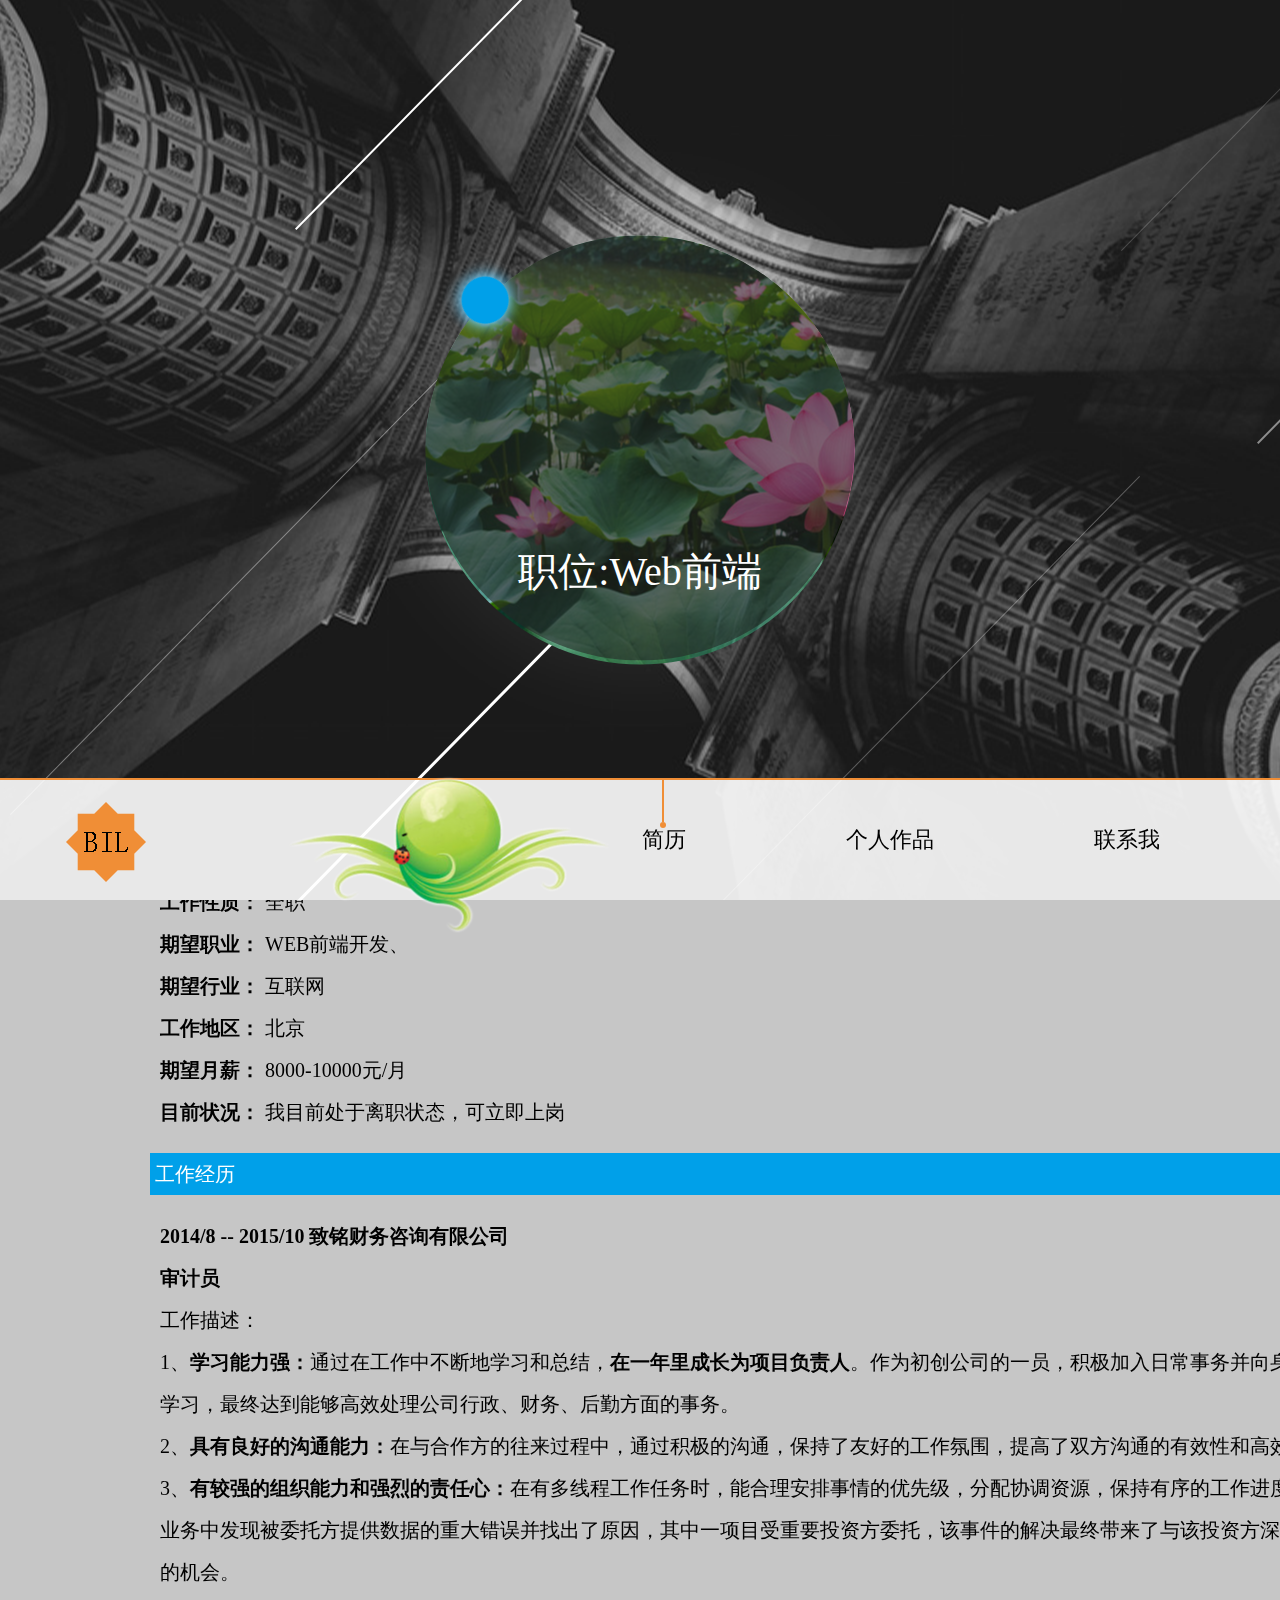
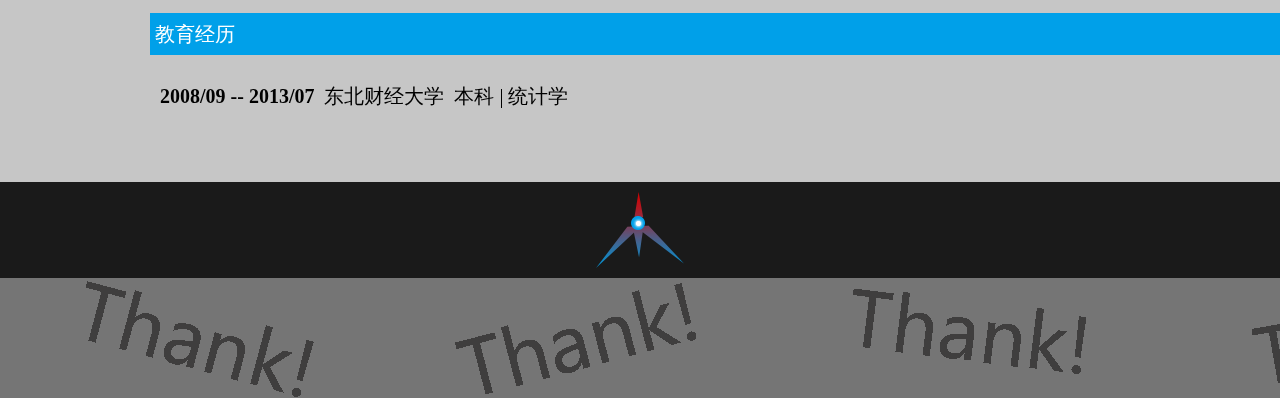
<file: index.html>
<!doctype html>
<html>
<head>
<meta charset="utf-8">
<link rel="stylesheet" href="css/base.css">
<link rel="stylesheet" href="css/index.css">
<link rel="shortcut icon" href="image/favicon.ico"/>
<script src="js/jquery-1.12.1.min.js"></script>
<script src="js/jquery.mousewheel.min.js"></script>
<script src="js/index.js"></script>
<title>简历</title>
</head>

<body>
<div class="head">
    <nav>
        <div class="dialogue xycenter"></div>
        <div class="nvbx">
            <h1></h1>
            <ul class="fR">
                <li class="current"><a href="#">简历</a></li>
                <li><a href="myWorks.html">个人作品</a></li>
                <li><a href="contact.html">联系我</a></li>
            </ul>
        </div>
    </nav>
    <div class="bgp">
        <header>
            <span></span>
            <div class="mypt xycenter">
                <p>
                    职位:Web前端
                </p>
                <i></i>
                <img src="image/img/my.png">
            </div>
        </header>
    </div>
</div>
<div class="main">
    <div class="pointer"></div>
    <div class="mainbx">
        <div class="ma-hd">
            <h1>姓名</h1>
            <h2>男&nbsp;|&nbsp;1年工作经验&nbsp;|&nbsp;1989年6月</h2>
            <p>现居住于北京&nbsp;|&nbsp;本科<br>
            手机：15998916265	<br>
            E-mail：yi704893116@126.com
            </p>
        </div>
        <div class="evaluate">
            <h2>自我评价</h2>
            <div class="ineva">
                <p>
                    1.精通HTML+CSS，熟悉页面架构和布局，熟悉W3C标准<br>
                    2.熟悉原生js和jquery实现常用web效果开发<br>
                    3.精通html5和css3<br>
                    4.熟悉JSON及JSONP，熟练使用Ajax、表单验证与后端进行数据交互<br>
                    5.熟悉angular和bootstrap库<br>
                    6.熟悉DW、Sublime开发软件和PS切图工具。熟练制作雪碧图、svg矢量图<br>
                    7.熟悉前端页面优化工作，能够解决IE、火狐、谷歌等浏览器的兼容性问题<br>
                    8.责任心强，有良好的沟通能力，具有良好的分析并善于解决问题能力<br>
                    9.比较细心、稳重、勤奋好学，能够很快适应环境，抗压能力强
                </p>
            </div>
        </div>
        <div class="evaluate mt0">
            <h2>求职意向</h2>
            <div class="ineva">
                <p>
                    <b>工作性质：</b>	全职<br>
                    <b>期望职业：</b>	WEB前端开发、<br>
                    <b>期望行业：</b>	互联网<br>
                    <b>工作地区：</b>	北京<br>
                    <b>期望月薪：</b>	8000-10000元/月<br>
                    <b>目前状况：</b>	我目前处于离职状态，可立即上岗
                </p>
            </div>
        </div>
        <div class="evaluate mt0 undergo">
            <h2>工作经历</h2>
            <div class="ineva">
                <h3><b>2014/8 -- 2015/10  致铭财务咨询有限公司</b></h3>
                <p>
                    <span><b>审计员</b></span><br>
                    工作描述：<br>
                    1、<b>学习能力强：</b>通过在工作中不断地学习和总结，<strong>在一年里成长为项目负责人</strong>。作为初创公司的一员，积极加入日常事务并向身边的人学习，最终达到能够高效处理公司行政、财务、后勤方面的事务。<br>
                    2、<b>具有良好的沟通能力：</b>在与合作方的往来过程中，通过积极的沟通，保持了友好的工作氛围，提高了双方沟通的有效性和高效性。<br>
                    3、<b>有较强的组织能力和强烈的责任心：</b>在有多线程工作任务时，能合理安排事情的优先级，分配协调资源，保持有序的工作进度；曾在业务中发现被委托方提供数据的重大错误并找出了原因，其中一项目受重要投资方委托，该事件的解决最终带来了与该投资方深入合作的机会。
                </p>
            </div>
        </div>
        <div class="evaluate mt0 education">
            <h2>教育经历</h2>
            <div class="ineva">
                <p>
                    <h3><b>2008/09 -- 2013/07</b>&nbsp;&nbsp;东北财经大学&nbsp;&nbsp;本科&nbsp;|&nbsp;统计学</h3>
                </p>
            </div>
        </div>
    </div>
    <div class="pointer"></div>

    <footer></footer>
</div>
</body>
</html>
</file>
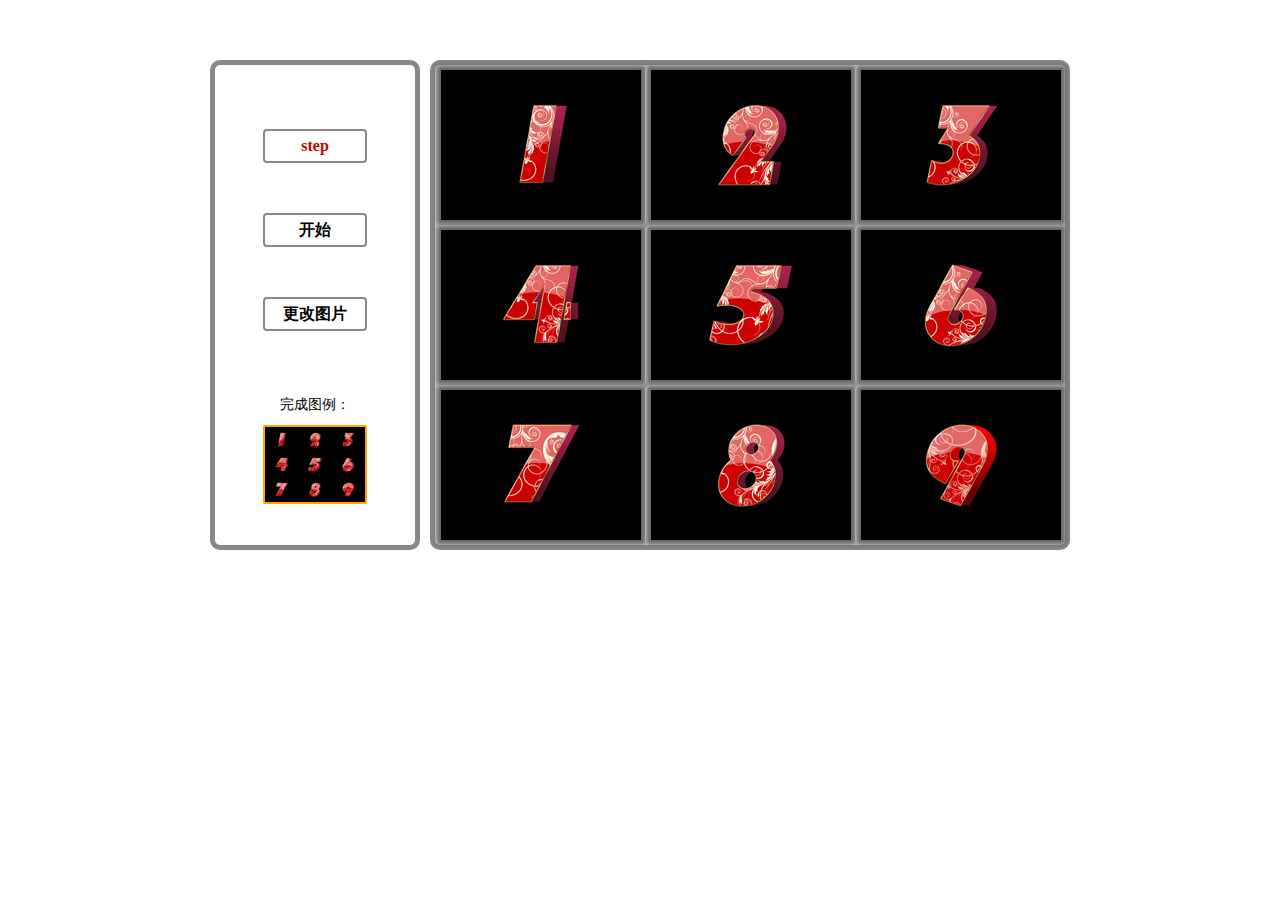
<file: html/mygame/index.html>
<!doctype html>
<html>
<head>
<meta charset="utf-8">
<title>拼图游戏</title>
<link rel="stylesheet" href="css/css1.css">
</head>

<body>

<div id="wrap">
	<div id="control_bar_container">
        <div id="control_bar">
            <div id="step">
                step
            </div>
            <div id="begin_control">
                开始
            </div>
            <div id="pic_change">
                更改图片
            </div>
        </div>
        <div id="pic_show">
        	<span>完成图例：</span>
            <div class="pic_fin"></div>
        </div>
    </div>
	<div id="pic_content">
		<ul id="pic_frame" class="pic_frame">
        </ul>
		<div id="bg_list">
            <div id="bg" class="bg">
                <div></div>
                <div></div>
                <div></div>
                <div></div>
            </div>
        
            <div id="bg_btn" class="bg_btn">
                <div>
                    确定
                </div>
                <div>
                    取消
                </div>
            </div>
    	</div>
	</div>
</div>

<script src="js/JS1.js"></script>
<script src="js/JS2.js"></script>

</body>
</html>
</file>
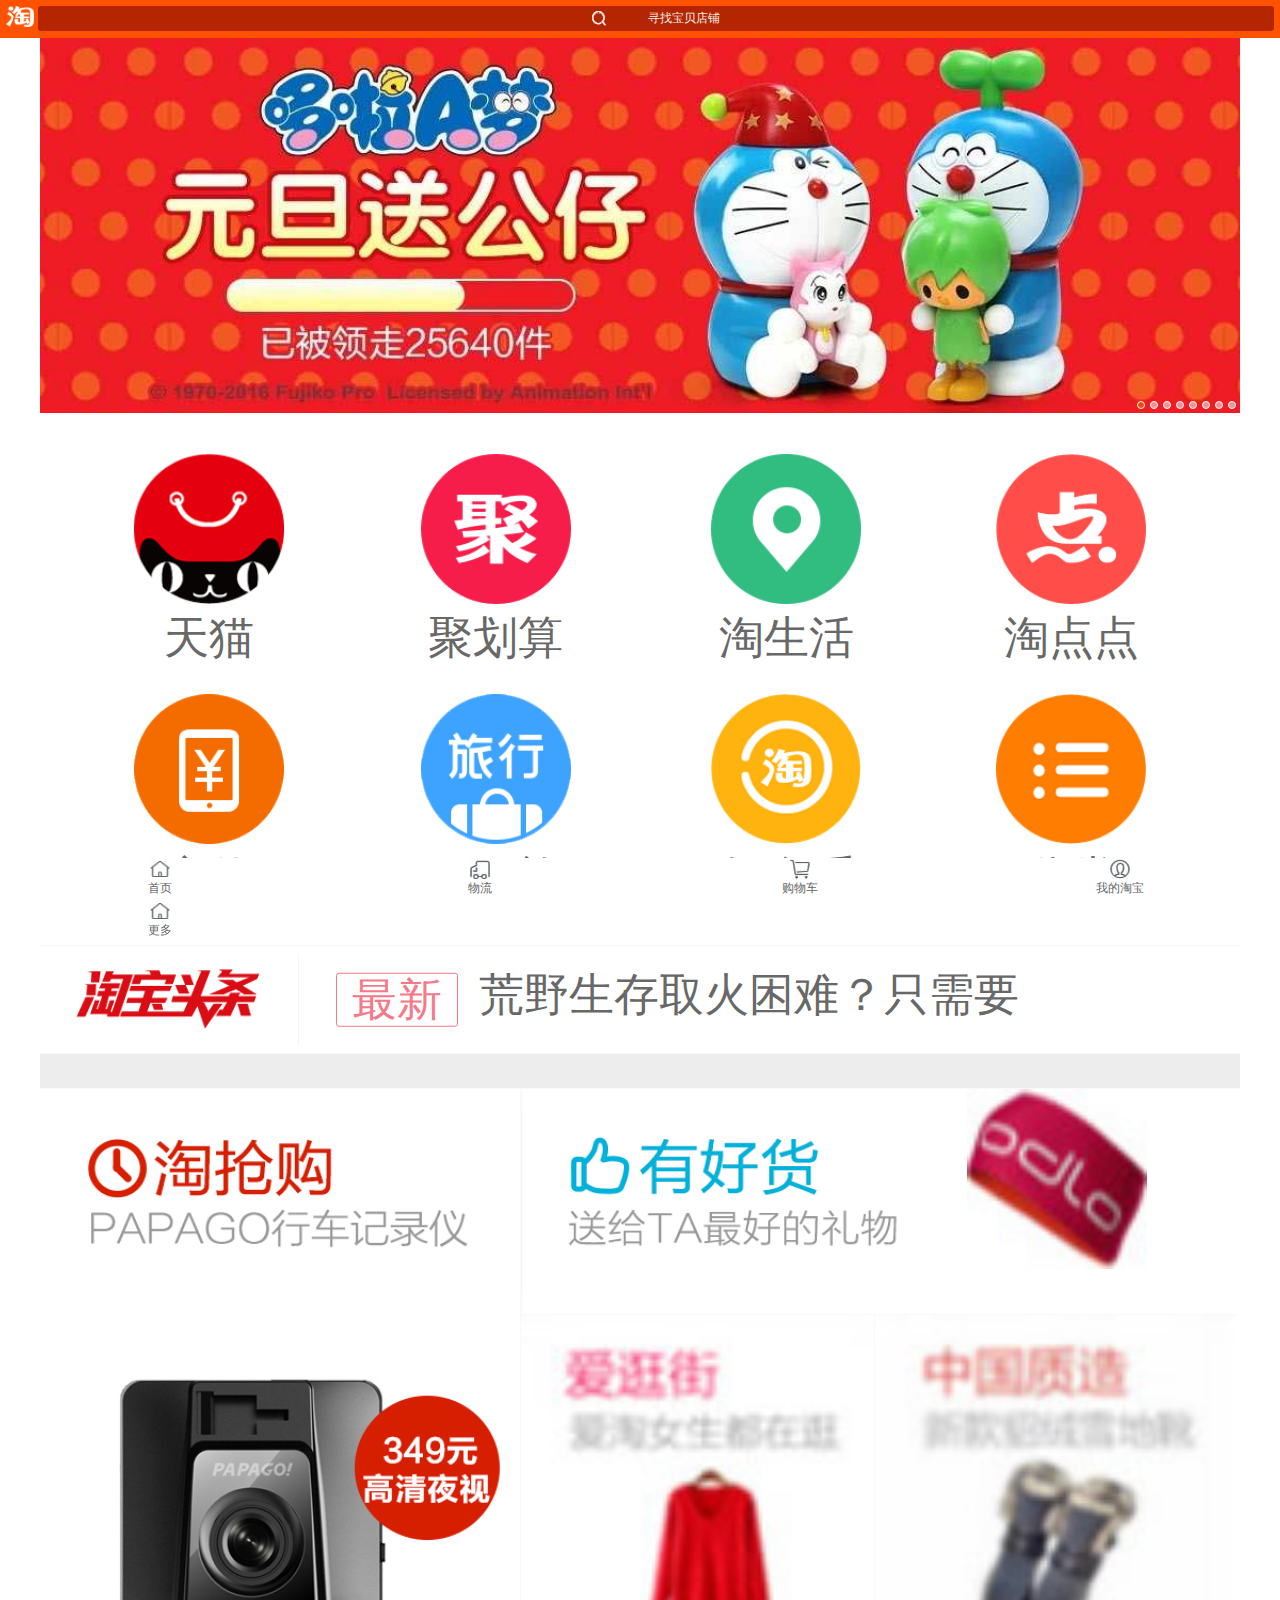
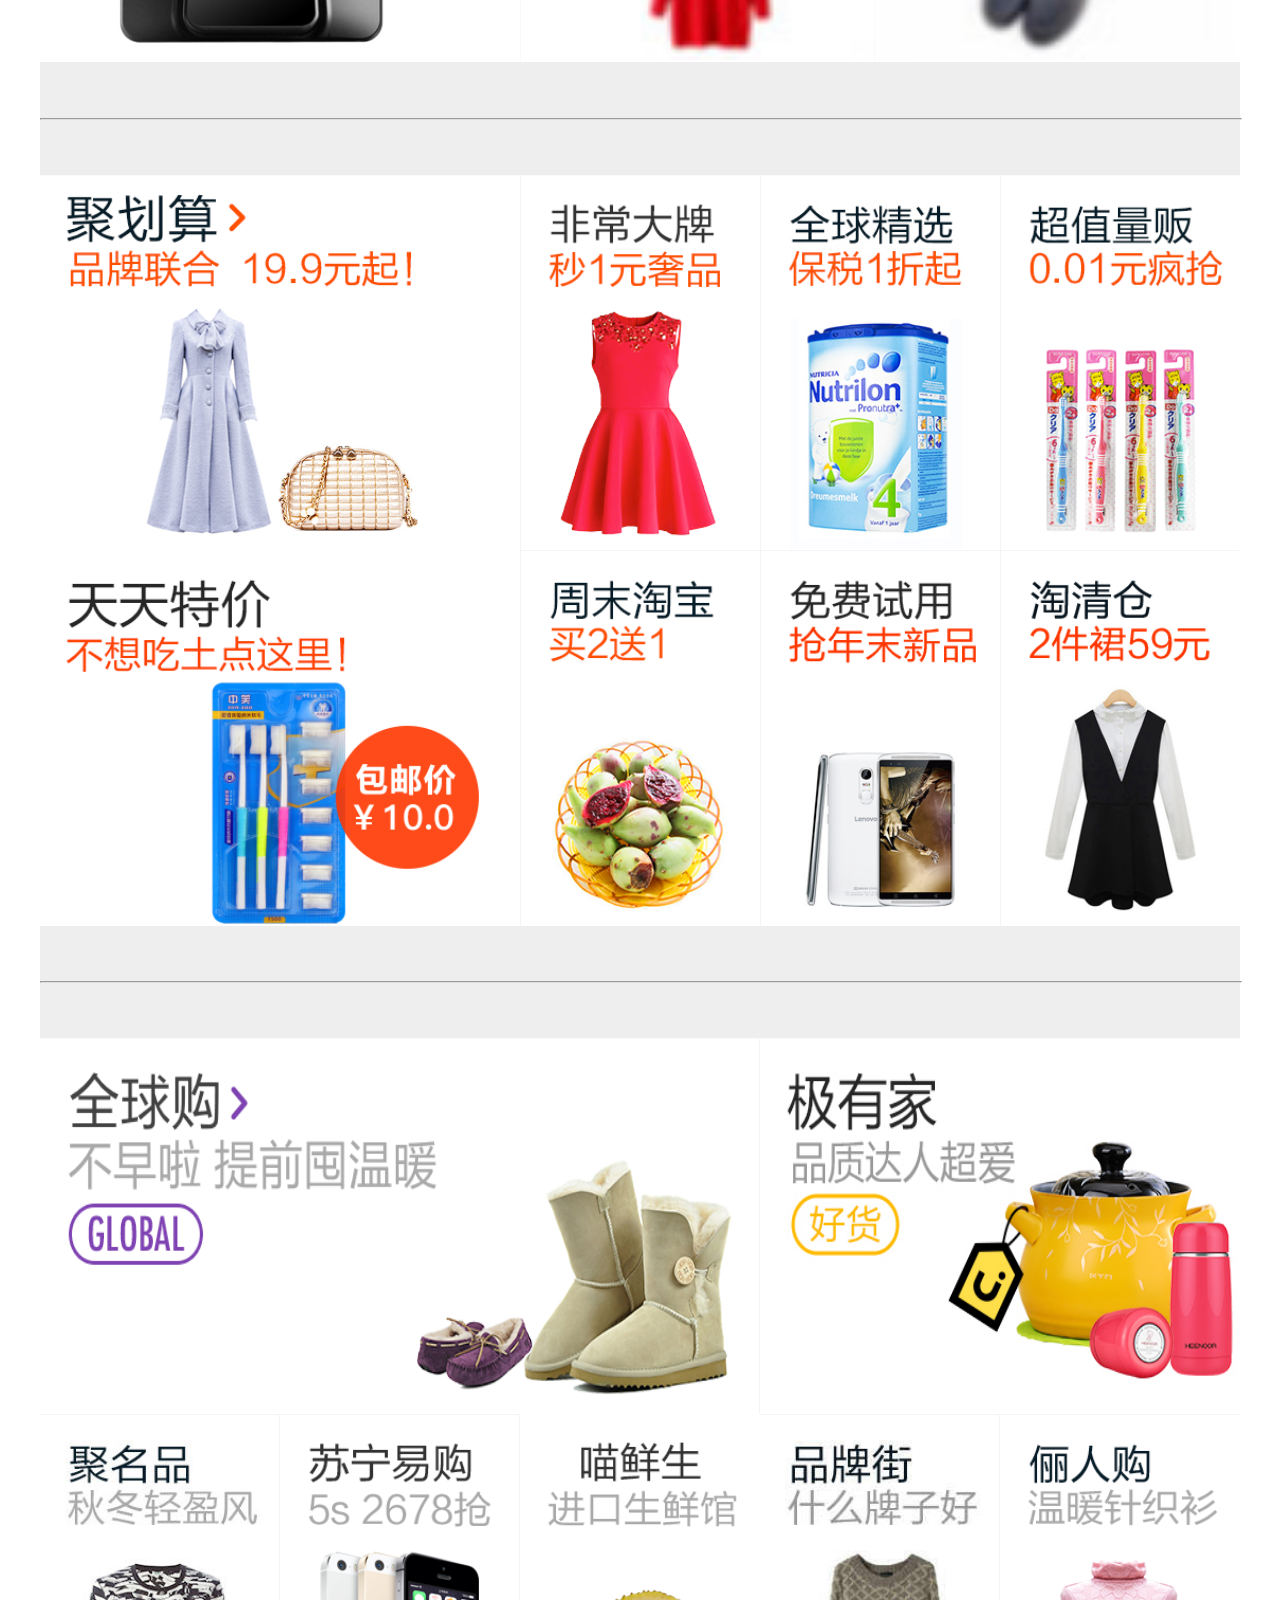
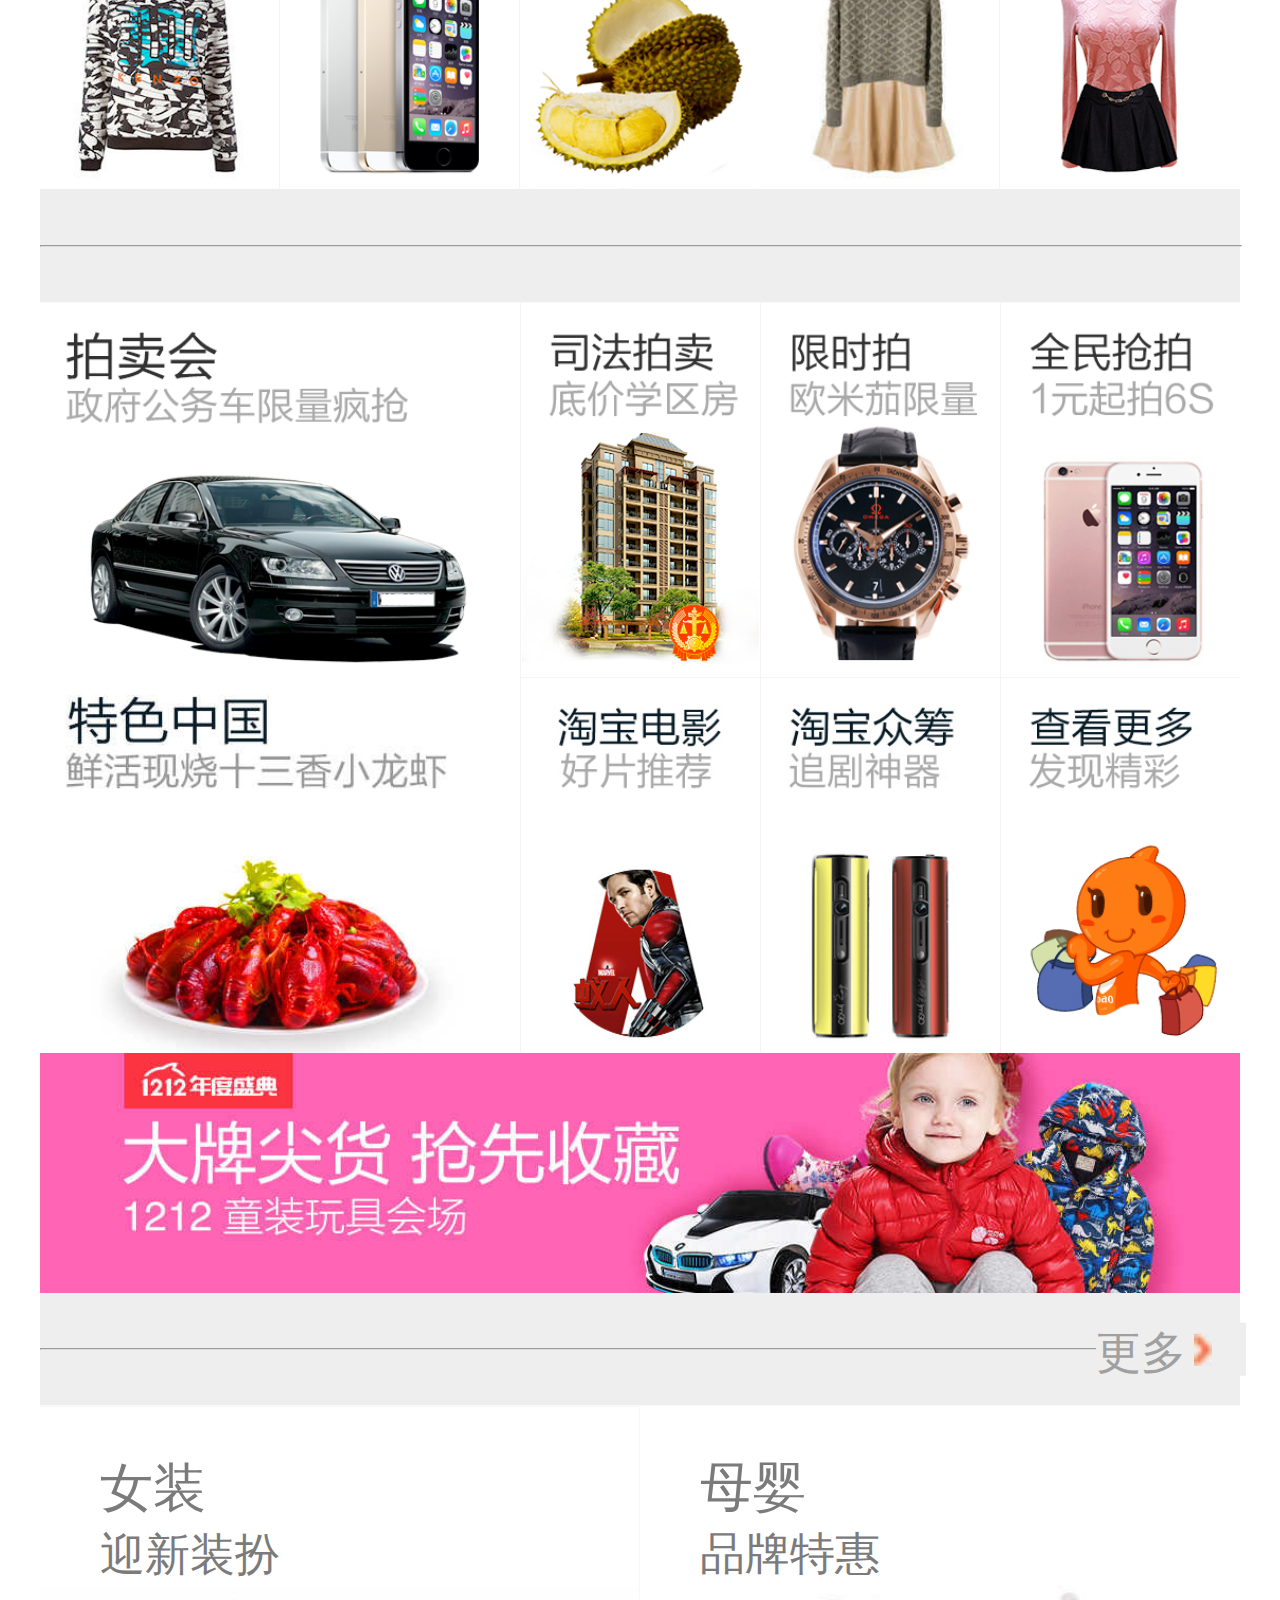
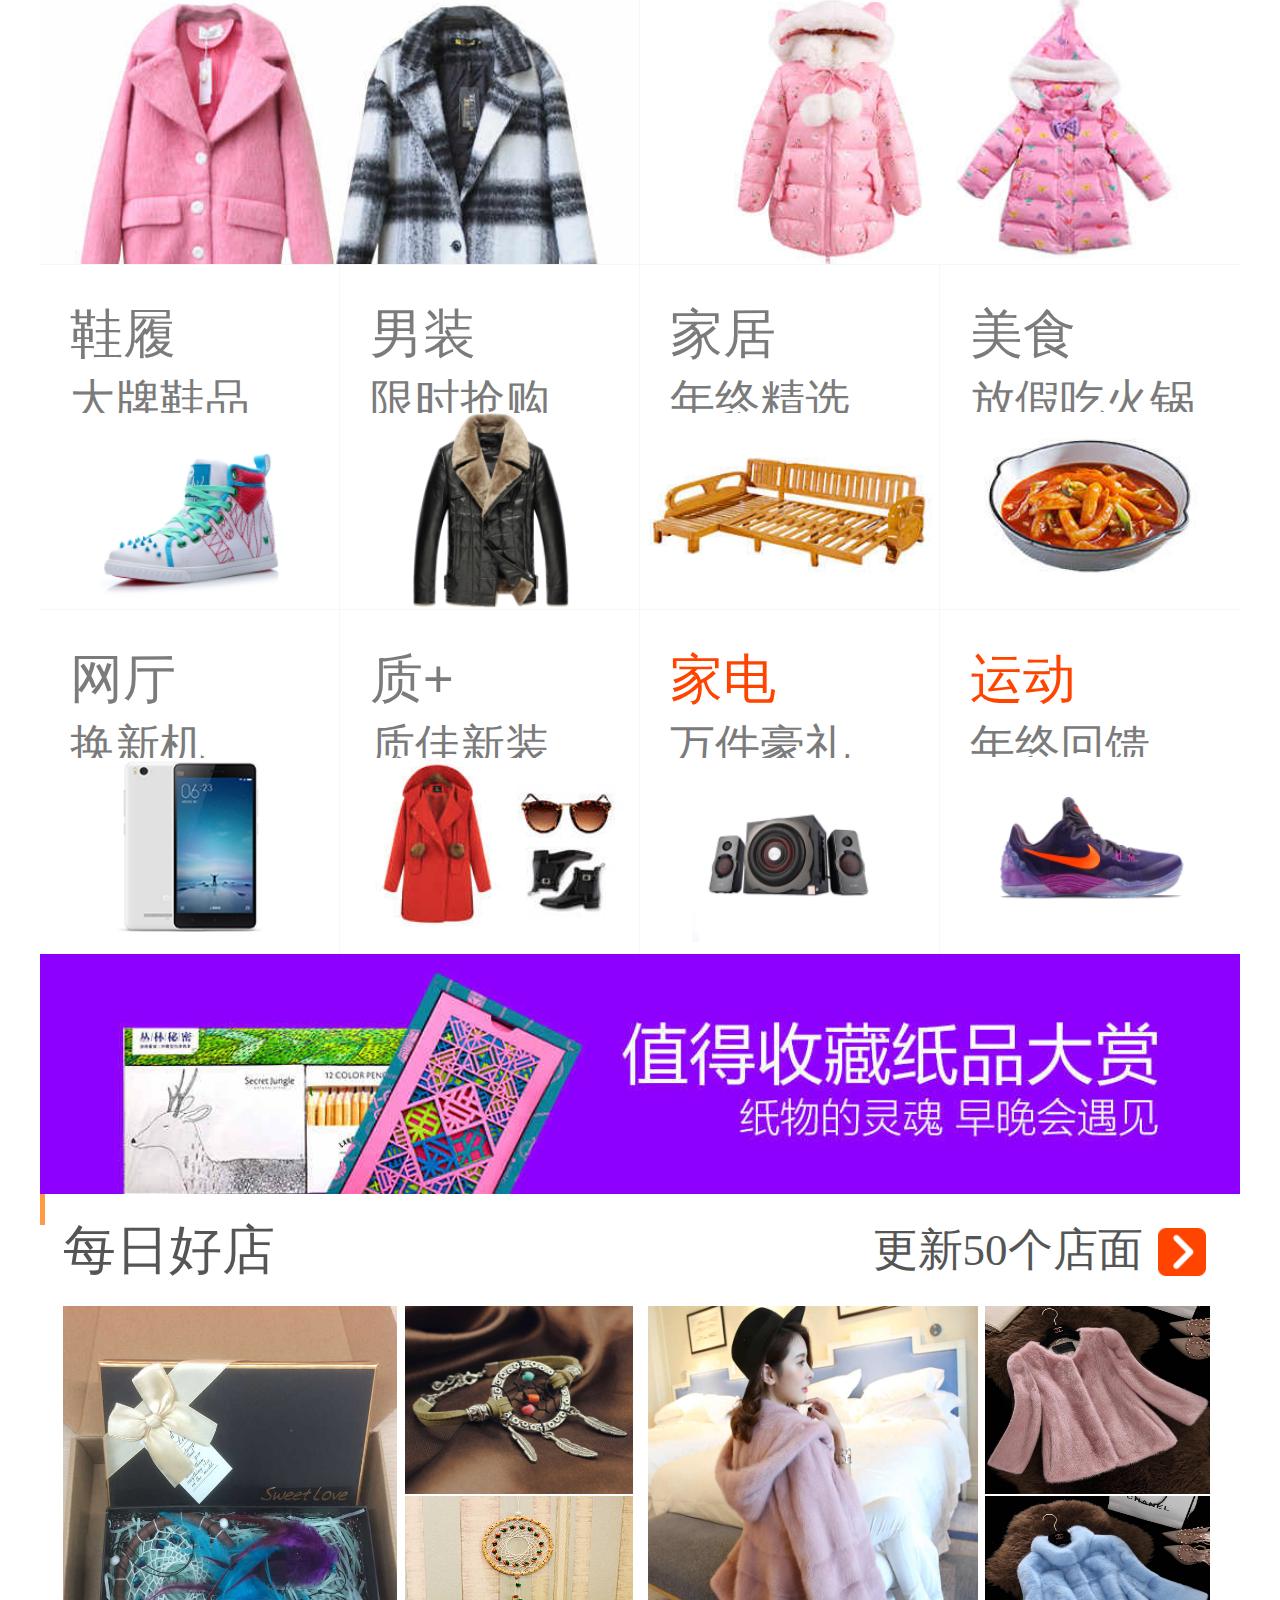
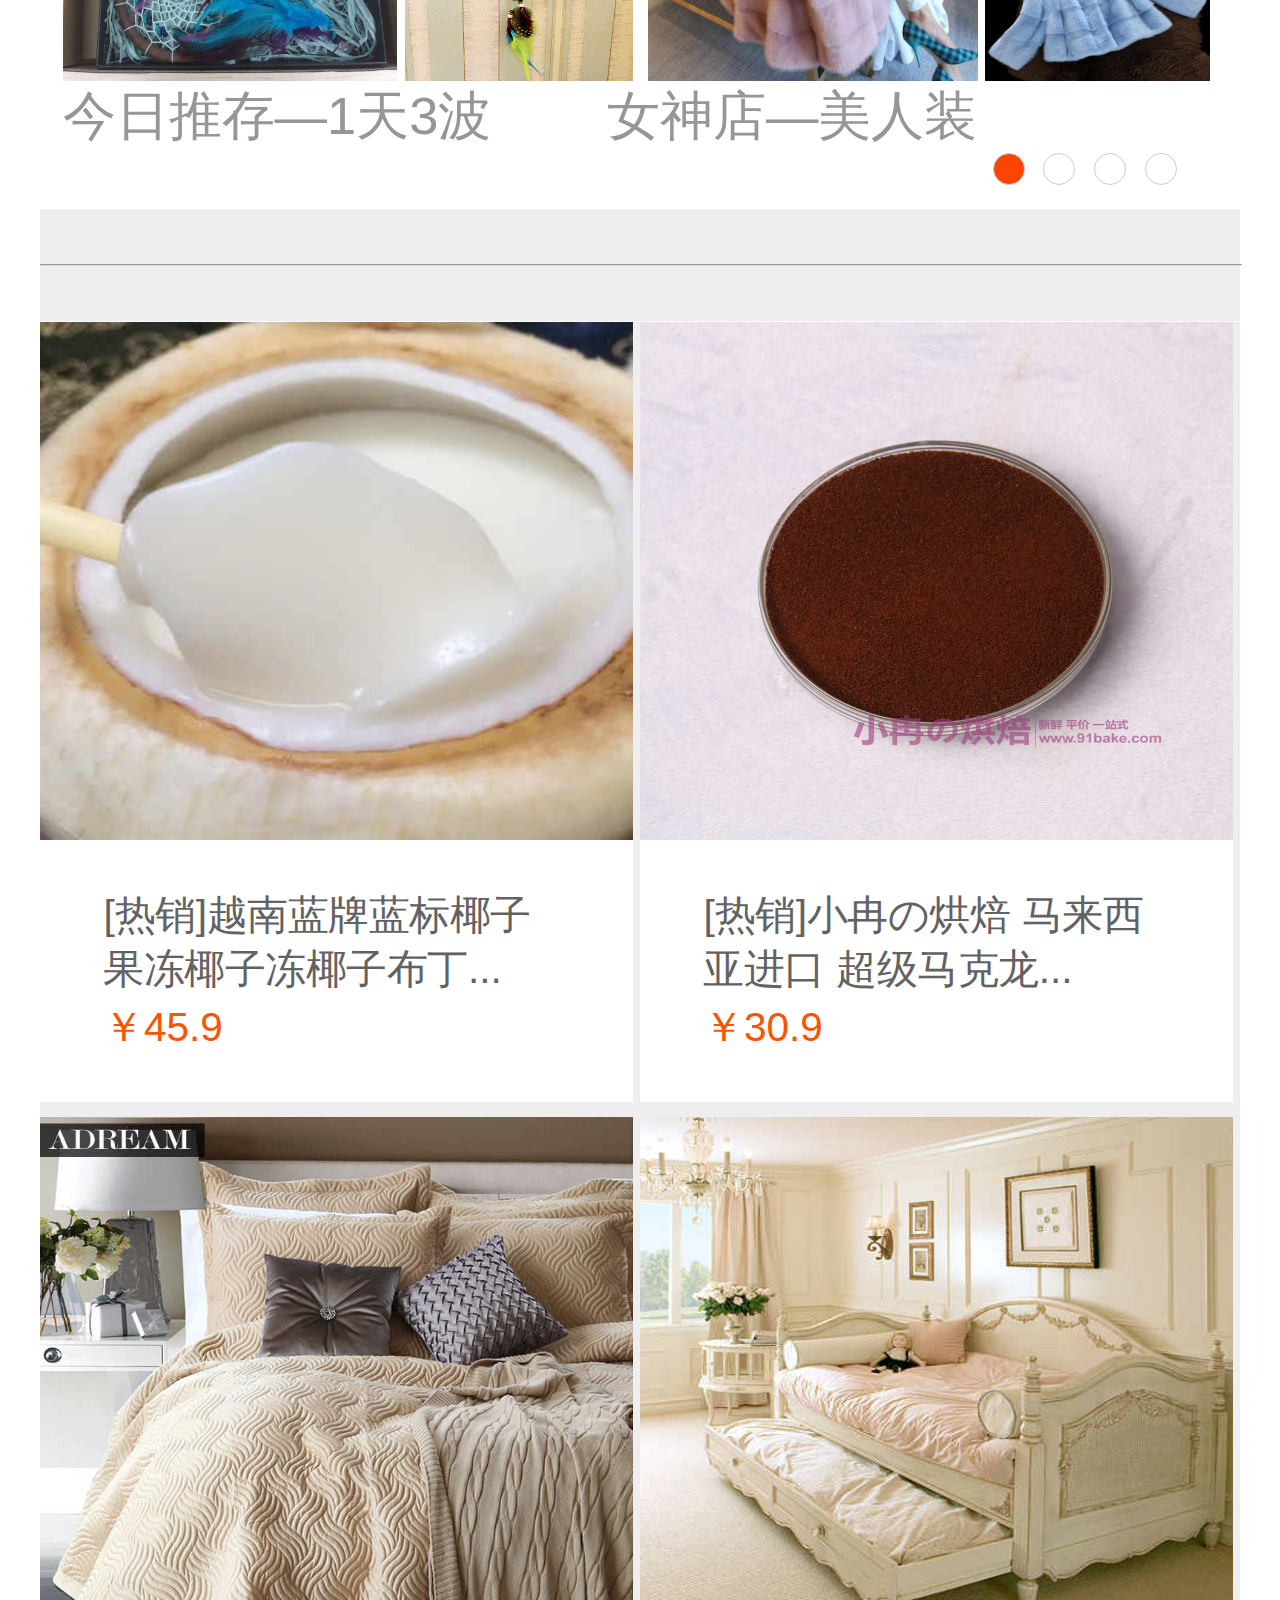
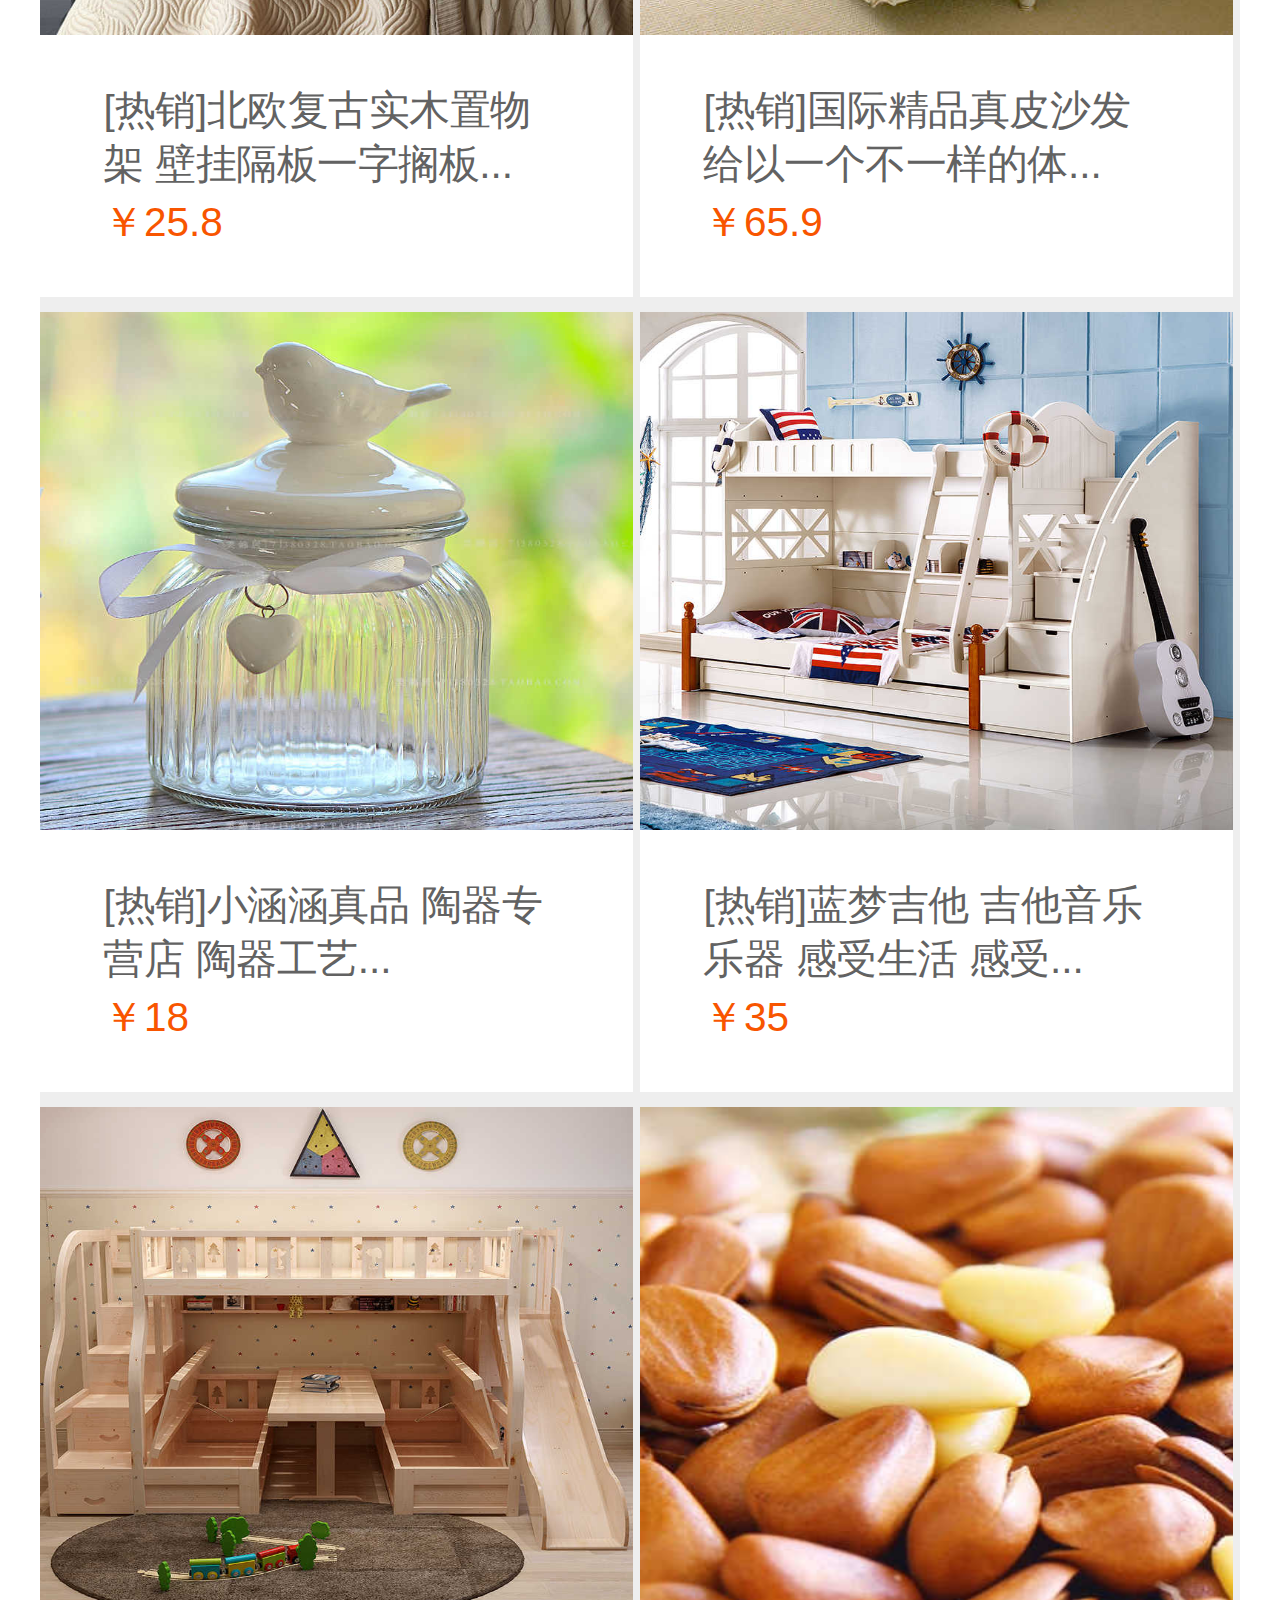
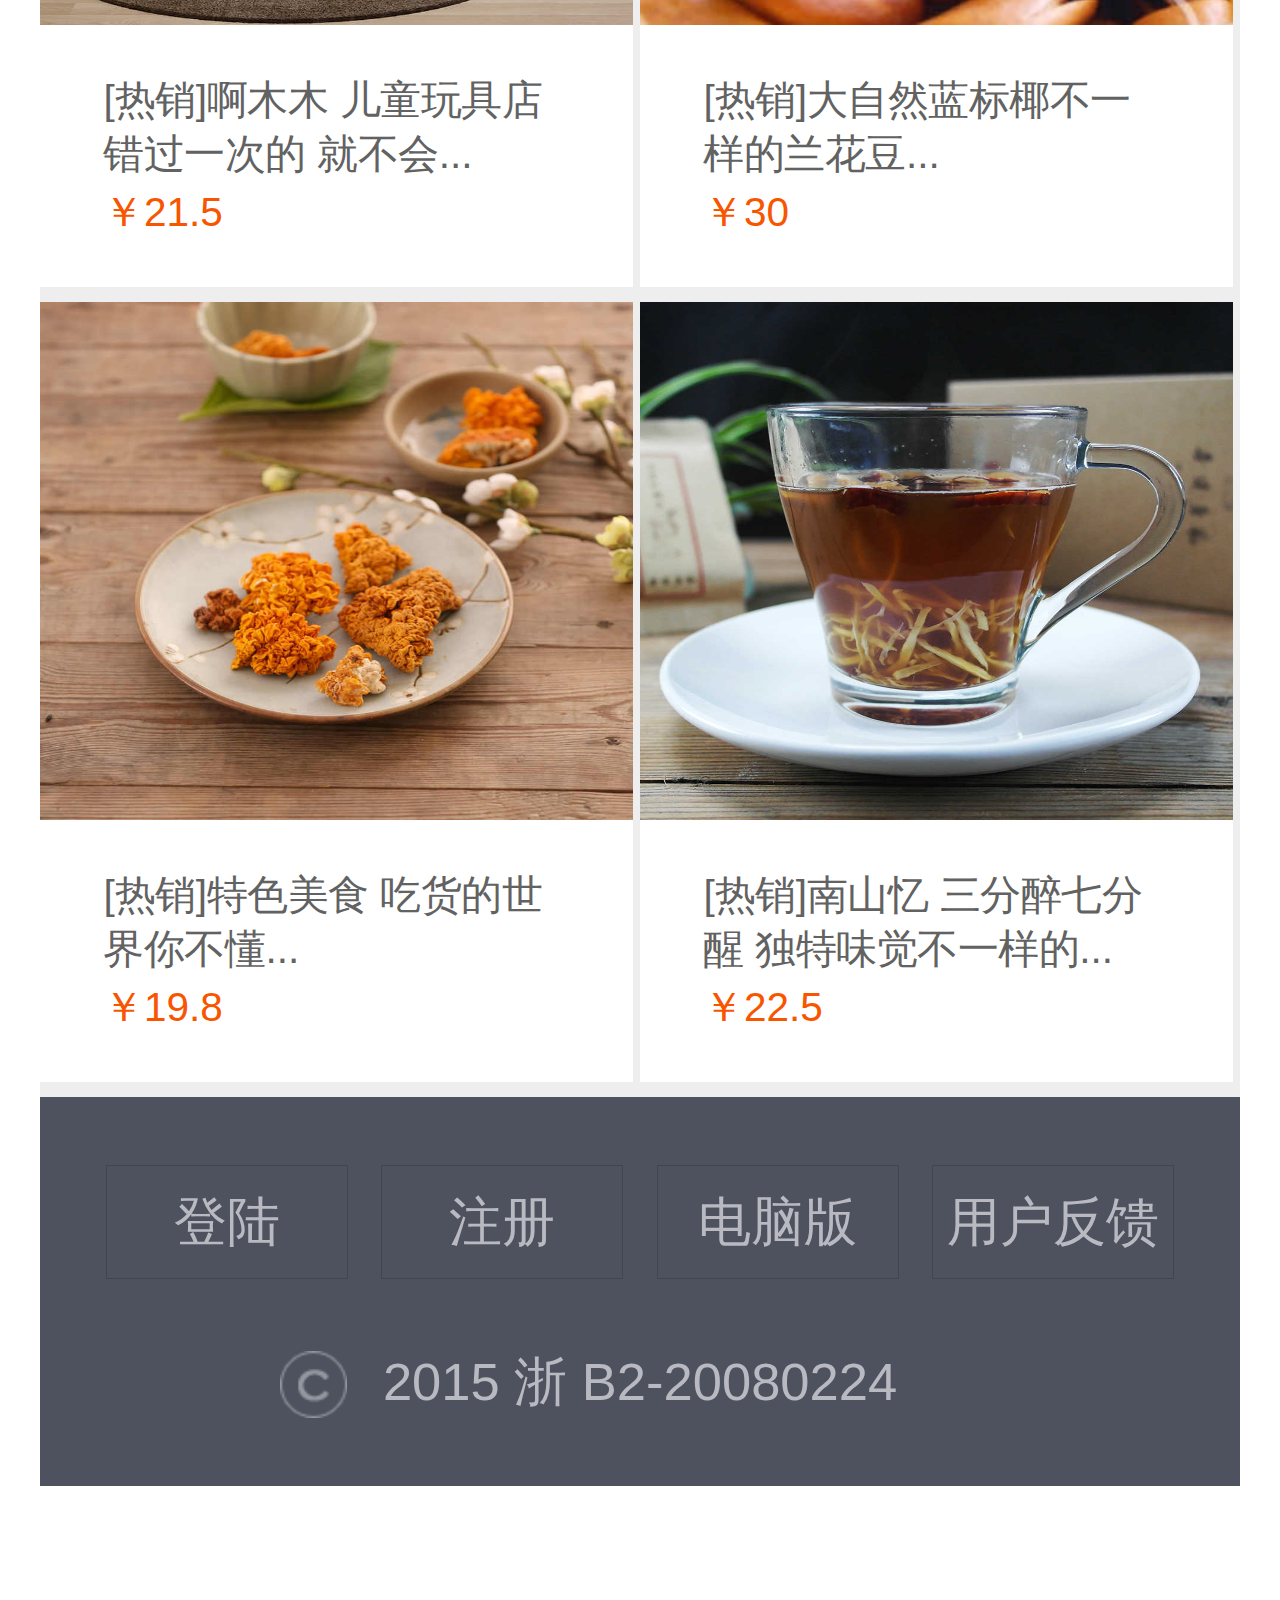
<file: html/mytaomao/index.html>
<!DOCTYPE html>
<html>
<head>
<meta charset="UTF-8">
<meta name="viewport" content="width=device-width, initial-scale=1.0, maximum-scale=1.0, user-scalable=0">
<title>mytaobao</title>
<link rel="stylesheet" href="base.css"/>
<link rel="stylesheet" href="index.css"/>
<script src="js/TouchSlide.1.1.js"></script>
<script src="js/jquery-1.12.1.min.js"></script>
<script>
window.onload=function(){
	$('.mjt').hide();
	
	var ohtml=document.documentElement;
	getsize();
	window.onresize=function(){
		getsize();
	}
	function getsize(){
		var owidth = ohtml.clientWidth;

		if ( owidth <= 320 ) {
			ohtml.style.fontSize = '40px';
		} else if( owidth >= 1200 ) {
			ohtml.style.fontSize = '150px';
		} else {
			ohtml.style.fontSize = owidth/(320/40) + 'px';
		}
	}
	var mt = document.getElementById('mt');

	$(window).scroll(function(){
		var yht = $(window).height()*1;
		var eatG = $(window).scrollTop();
		if ( eatG > yht ) {
			$('.mjt').show();
		} else {
			$('.mjt').hide();
		}

		$('.mjt').click(function(){
			$('html,body').stop().animate({
				scrollTop: 0
			}, 500)
		})
	})
}
</script>
</head>
<body>
    <header id="mt">
        <div></div>
        <div><span>寻找宝贝店铺</span></div>
    </header>

    <hr class="tob"/>

    <div id="focus" class="focus">
        <div class="hd">
            <ul></ul>
        </div>
        <div class="bd">
            <ul>
                <li><a href="#"><img src="images/ban1.jpg" /></a></li>
                <li><a href="#"><img src="images/ban2.png" /></a></li>
                <li><a href="#"><img src="images/ban3.jpg" /></a></li>
                <li><a href="#"><img src="images/ban4.jpg" /></a></li>
                <li><a href="#"><img src="images/ban5.jpg" /></a></li>
                <li><a href="#"><img src="images/ban6.jpg" /></a></li>
                <li><a href="#"><img src="images/ban3.jpg" /></a></li>
                <li><a href="#"><img src="images/ban5.jpg" /></a></li>
            </ul>
        </div>
    </div>
    <script type="text/javascript">
        TouchSlide({
            slideCell:"#focus",
            titCell:".hd ul", 
            mainCell:".bd ul",
            effect:"leftLoop",
            autoPlay:true,
            autoPage:true
        });
    </script>
    <nav>
        <ul>
            <li><a href="javascript:;"><img src="images/tm1.png" /><span>天猫</span></a></li>
            <li><a href="javascript:;"><img src="images/tm2.png" /><span>聚划算</span></a></li>
            <li><a href="javascript:;"><img src="images/tm3.png" /><span>淘生活</span></a></li>
            <li><a href="javascript:;"><img src="images/tm4.png" /><span>淘点点</span></a></li>
            <li><a href="javascript:;"><img src="images/tm5.png" /><span>充值</span></a></li>
            <li><a href="javascript:;"><img src="images/tm6.png" /><span>阿里旅</span></a></li>
            <li><a href="javascript:;"><img src="images/tm7.png" /><span>领金币</span></a></li>
            <li><a href="javascript:;"><img src="images/tm8.png" /><span>分类</span></a></li>
        </ul>
    </nav>
    <section class="hd-t">
        <div><img src="images/hd.png"/></div>
        <div>
            <span>荒野生存取火困难？只需要</span>
        </div>
    </section>
    <hr class="fgx"/>
    <section class="tb-go">
            <ul>
                <li><a href="javascript:;"><img src="images/tqj.png" /></a></li>
                <li>
                    <div><a href="javascript:;"><img src="images/yh.png" /></a></div>
                    <div><a href="javascript:;"><img src="images/swan.jpg" /></a></div>
                </li>
                <li><a href="javascript:;"><img src="images/ag1.jpg" /></a></li>
                <li><a href="javascript:;"><img src="images/ag2.jpg" /></a></li>
            </ul>
    </section>

    <div class="csh">
        <hr />
    </div>

    <ul class="content">
        <li><a href="javascript:;"><img src="images/b1.png" /></a></li>
        <li><a href="javascript:;"><img src="images/b2.png" /></a></li>
        <li><a href="javascript:;"><img src="images/b3.png" /></a></li>
        <li><a href="javascript:;"><img src="images/b4.png" /></a></li>
        <li><a href="javascript:;"><img src="images/b5.png" /></a></li>
        <li><a href="javascript:;"><img src="images/b6.png" /></a></li>
        <li><a href="javascript:;"><img src="images/b7.png" /></a></li>
        <li><a href="javascript:;"><img src="images/b8.png" /></a></li>
    </ul>

    <div class="csh m2">
        <hr/>
    </div>

    <ul class="content ct2">
        <li><a href="javascript:;"><img src="images/z1.png" /></a></li>
        <li><a href="javascript:;"><img src="images/z2.png" /></a></li>
        <li><a href="javascript:;"><img src="images/z3.png" /></a></li>
        <li><a href="javascript:;"><img src="images/z4.png" /></a></li>
        <li><a href="javascript:;"><img src="images/z5.png" /></a></li>
        <li><a href="javascript:;"><img src="images/z6.png" /></a></li>
        <li><a href="javascript:;"><img src="images/z7.png" /></a></li>
    </ul>

    <div class="csh m3">
        <hr/>
    </div>

    <ul class="content">
        <li><a href="javascript:;"><img src="images/y1.png" /></a></li>
        <li><a href="javascript:;"><img src="images/y2.png" /></a></li>
        <li><a href="javascript:;"><img src="images/y3.png" /></a></li>
        <li><a href="javascript:;"><img src="images/y4.png" /></a></li>
        <li><a href="javascript:;"><img src="images/y5.png" /></a></li>
        <li><a href="javascript:;"><img src="images/y6.png" /></a></li>
        <li><a href="javascript:;"><img src="images/y7.png" /></a></li>
        <li><a href="javascript:;"><img src="images/y8.png" /></a></li>
    </ul>

    <div class="bnner"><a href="javasvript:;"><img src="images/bnn1.png" /></a></div>

    <div class="csh m4">
        <hr/>
        <a href="javascript:;">更多</a>
    </div>

    <ul class="ct4">
        <li>
            <a href="javascript:;">
            <p>
                <span>女装</span>
                <span>迎新装扮</span>
            </p>
            <img src="images/r1.png" />
            </a>
        </li>
        <li>
            <a href="javascript:;">
            <p>
                <span>母婴</span>
                <span>品牌特惠</span>
            </p>
            <img src="images/r2.png" />
            </a>
        </li>
        <li>
            <a href="javascript:;">
            <p>
                <span>鞋履</span>
                <span>大牌鞋品</span>
            </p>
            <img src="images/r3.png" />
            </a>
        </li>
        <li>
            <a href="javascript:;">
            <p>
                <span>男装</span>
                <span>限时抢购</span>
            </p>
            <img src="images/r10.png" />
            </a>
        </li>
        <li>
            <a href="javascript:;">
            <p>
                <span>家居</span>
                <span>年终精选</span>
            </p>
            <img src="images/r4.png" />
            </a>
        </li>
        <li>
            <a href="javascript:;">
                <p>
                    <span>美食</span>

                    <span>放假吃火锅</span>
                </p>
            <img src="images/r5.png" />
            </a>
        </li>
        <li>
            <a href="javascript:;">
                <p>
                    <span>网厅</span>
                    <span>换新机</span>
                </p>
            <img src="images/r6.png" />
            </a>
        </li>
        <li>
            <a href="javascript:;">
                <p>
                    <span>质+</span>
                    <span>质佳新装</span>
                </p>
            <img src="images/r7.png" />
            </a>
        </li>
        <li>
            <a href="javascript:;">
                <p>
                    <span>家电</span>
                    <span>万件豪礼</span>
                </p>
            <img src="images/r8.png" />
            </a>
        </li>
        <li>
            <a href="javascript:;">
                <p>
                    <span>运动</span>
                    <span>年终回馈</span>
                </p>
            <img src="images/r9.png" />
            </a></li>
    </ul>

    <div class="bnner"><a href="javasvript:;"><img src="images/bnn2.jpg" /></a></div>

    <section class="hot">
        <h2>
            <span>每日好店</span>
            <span>更新50个店面</span>
        </h2>
        <div class="shj">
            <ul class="tbo">
                <li><a href="javascript:;"><img src="images/ht1.png" /></a></li>
                <li><a href="javascript:;"><img src="images/ht2.png" /></a></li>
                <li><a href="javascript:;"><img src="images/ht3.png" /></a></li>
            </ul>
            <ul class="tbo tbo2">
                <li><a href="javascript:;"><img src="images/ht4.png" /></a></li>
                <li><a href="javascript:;"><img src="images/ht5.png" /></a></li>
                <li><a href="javascript:;"><img src="images/ht6.png" /></a></li>
            </ul>
        </div>
        <div class="mop"><p>今日推存—1天3波<span>女神店—美人装</span></p></div>
        <ol>
            <li class="current"></li>
            <li></li>
            <li></li>
            <li></li>
        </ol>
    </section>

    <div class="csh m5">
        <hr/>
    </div>

    <ul class="infor">
        <li><a href="javascript:;">
            <img src="images/c1.png" />
            <p>[热销]越南蓝牌蓝标椰子果冻椰子冻椰子布丁...<br/><span>￥45.9</span></p>
        </a></li>
        <li><a href="javascript:;">
            <img src="images/c2.png" />
            <p>[热销]小冉の烘焙 马来西亚进口 超级马克龙...<br/><span>￥30.9</span></p>
        </a></li>
        <li><a href="javascript:;">
            <img src="images/ga8.jpg" />
            <p>[热销]北欧复古实木置物架 壁挂隔板一字搁板...<br/><span>￥25.8</span></p>
        </a></li>
        <li><a href="javascript:;">
            <img src="images/ga9.jpg" />
            <p>[热销]国际精品真皮沙发 给以一个不一样的体...<br/><span>￥65.9</span></p>
        </a></li>
        <li><a href="javascript:;">
            <img src="images/ga10.jpg" />
            <p>[热销]小涵涵真品 陶器专营店 陶器工艺...<br/><span>￥18</span></p>
        </a></li>
        <li><a href="javascript:;">
            <img src="images/ga3.jpg" />
            <p>[热销]蓝梦吉他 吉他音乐乐器 感受生活 感受...<br/><span>￥35</span></p>
        </a></li>
        <li><a href="javascript:;">
            <img src="images/ga4.jpg" />
            <p>[热销]啊木木 儿童玩具店 错过一次的 就不会...<br/><span>￥21.5</span></p>
        </a></li>
        <li><a href="javascript:;">
            <img src="images/ga5.jpg" />
            <p>[热销]大自然蓝标椰不一样的兰花豆...<br/><span>￥30</span></p>
        </a></li>
        <li><a href="javascript:;">
            <img src="images/ga6.jpg" />
            <p>[热销]特色美食 吃货的世界你不懂...<br/><span>￥19.8</span></p>
        </a></li>
        <li><a href="javascript:;">
            <img src="images/ga7.jpg" />
            <p>[热销]南山忆 三分醉七分醒 独特味觉不一样的...<br/><span>￥22.5</span></p>
        </a></li>
    </ul>

    <footer>
        <p class="mip">
            <span><a href="javascript:;">登陆</a></span>
            <span><a href="javascript:;">注册</a></span>
            <span><a href="javascript:;">电脑版</a></span>
            <span><a href="javascript:;">用户反馈</a></span>
        </p>
        <p class="mip2"><span></span>2015 浙 B2-20080224 </p>
    </footer>

    <ul class="fixbtm clearfix" id="gd">
        <li><a href="javascript:;">首页</a></li>
        <li><a href="javascript:;">物流</a></li>
        <li><a href="javascript:;">购物车</a></li>
        <li><a href="javascript:;">我的淘宝</a></li>
        <li><a href="javascript:;">更多</a></li>
    </ul>

    <div class="mjt">

    </div>
</body>
</html>
</file>
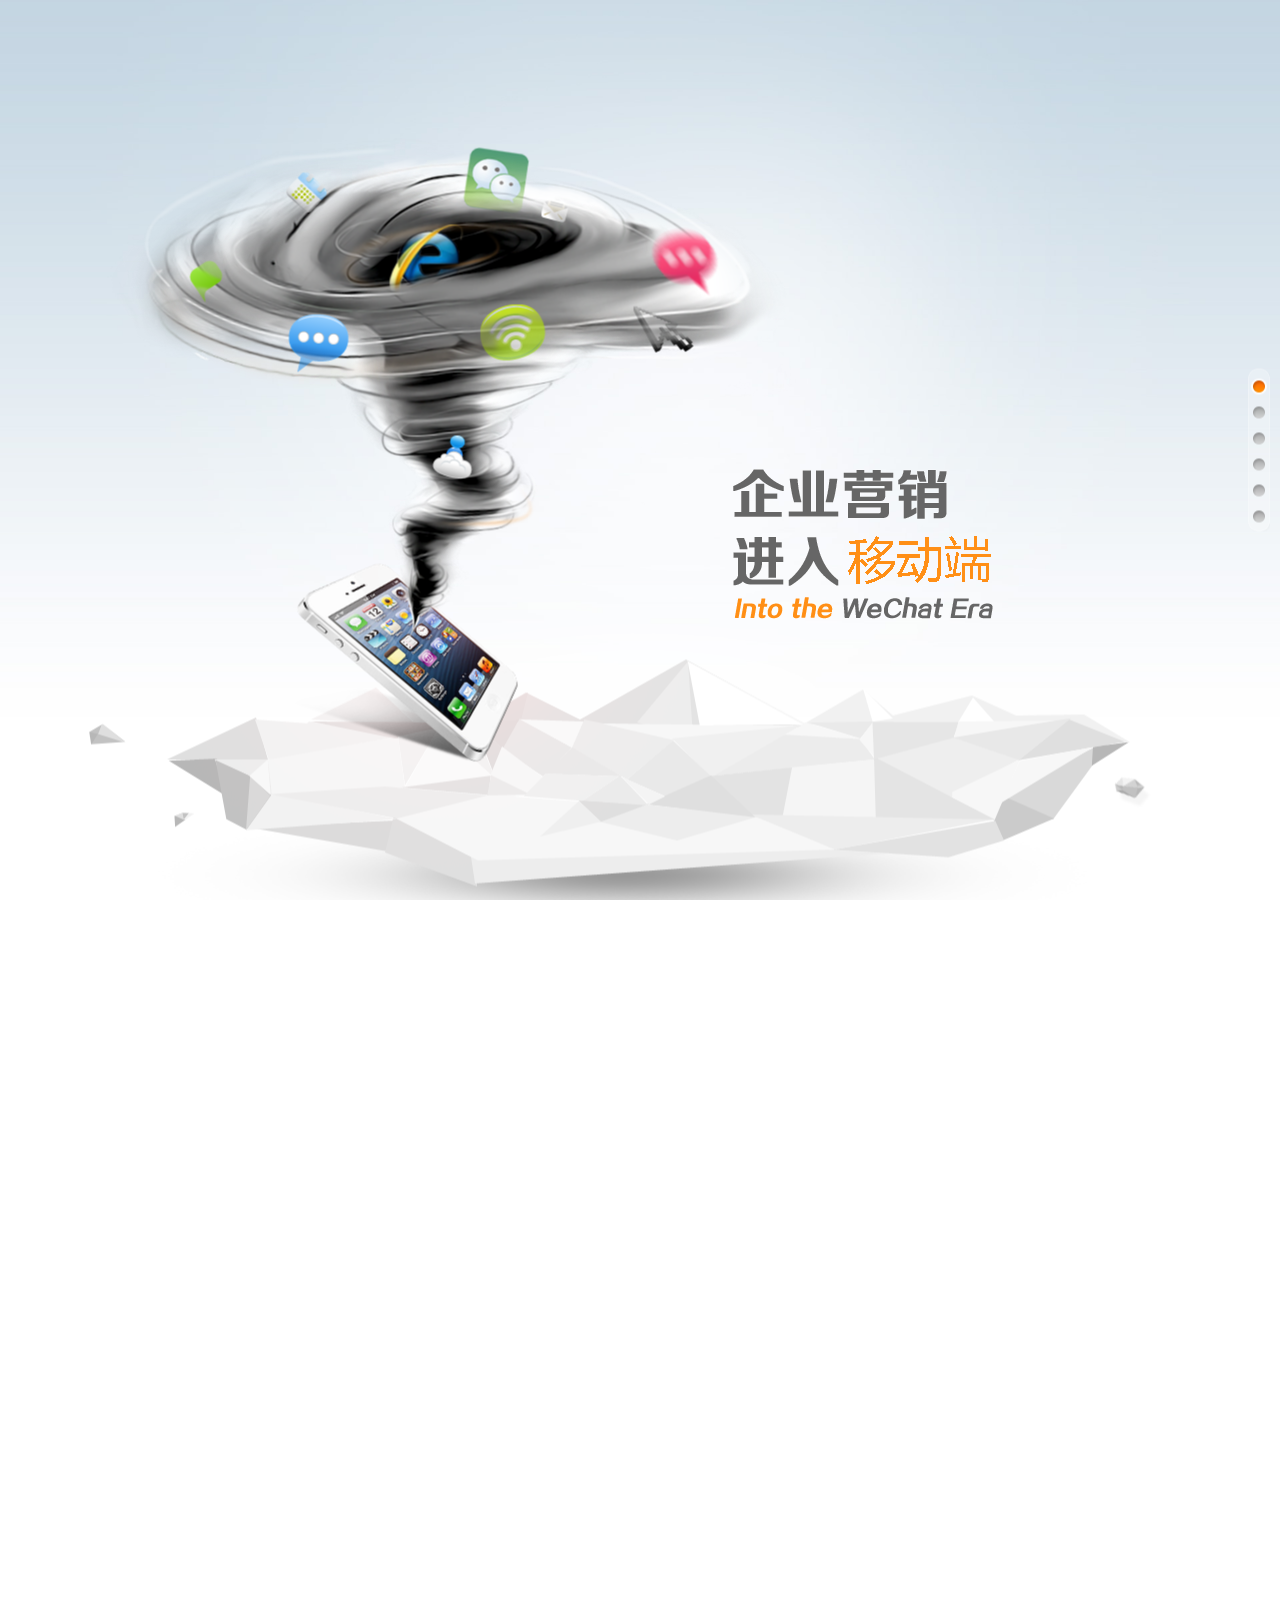
<file: html/marketing/html/index.html>
<!doctype html>
<html>
<head>
<meta charset="utf-8">
<title>企业营销</title>
<link rel="stylesheet" href="../css/index.css">
<script src="../js/jquery-1.12.1.min.js"></script>
<script src="../js/jquery.mousewheel.min.js"></script>
<script src="../js/index.js"></script>
</head>

<body>
<div class="wrap">
    <div class="page page1 Tlin">
        <div class="bx">
            <div class="center fz1"><img src="../images/img/b1_02.png"/></div>
            <div class="center fz2"><img src="../images/img/b1_03.png"/></div>
            <div class="center fz3"><img src="../images/img/b1_01.png"/></div>
        </div>
    </div>
    <div class="page page2 Tlin">
        <div class="bx">
            <div class="center zpan"><img src="../images/img/b3_01.png"/></div>
            <div class="center denlu"><img src="../images/img/b1_03_btn.png"/></div>
        </div>
    </div>
    <div class="page page3 Tlin">
        <div class="bx">
            <div class="center jdown1"><img src="../images/img/t019ef24cca736d4d77.png"/></div>
            <div class="center fwys"><img src="../images/img/t01eb13fd9596eafdc0.png"/></div>
        </div>
    </div>
    <div class="page page4 Tlin">
        <div class="bx">
            <div class="center medal"><img src="../images/img/t015aea10ac8228645b.png"/></div>
            <div class="center mountain"><img src="../images/img/t018219d7e6609195ec.png"/></div>
        </div>
    </div>
    <div class="page page5 Tlin">
        <div class="bx">
            <div class="center unite"><img src="../images/img/t0145a480a49085e0fa.png"/></div>
            <div class="center sunlight"><img src="../images/img/t0162a002da8a1e6c28.png"/></div>
            <div class="center myr"><img src="../images/img/t01e7a1ed34de34be81.png"/></div>
        </div>
    </div>
    <div class="page page6 Tlin">
        <div class="bx">
            <div class="center pliers"><img src="../images/img/t01c650f1ffecb1f9d3.png"/></div>
            <div class="center phone"><img src="../images/img/t01b78c688e4bf14436.png"/></div>
            <div class="center ufo"><img src="../images/img/t0147bedc044baa180a.png"/></div>
            <div class="center month"><img src="../images/img/t01e2b4f5406e379b72.png"/></div>
        </div>
    </div>
</div>
<ul class="nav">
    <li class="current"></li>
    <li></li>
    <li></li>
    <li></li>
    <li></li>
    <li></li>
</ul>
</body>
</html>
</file>
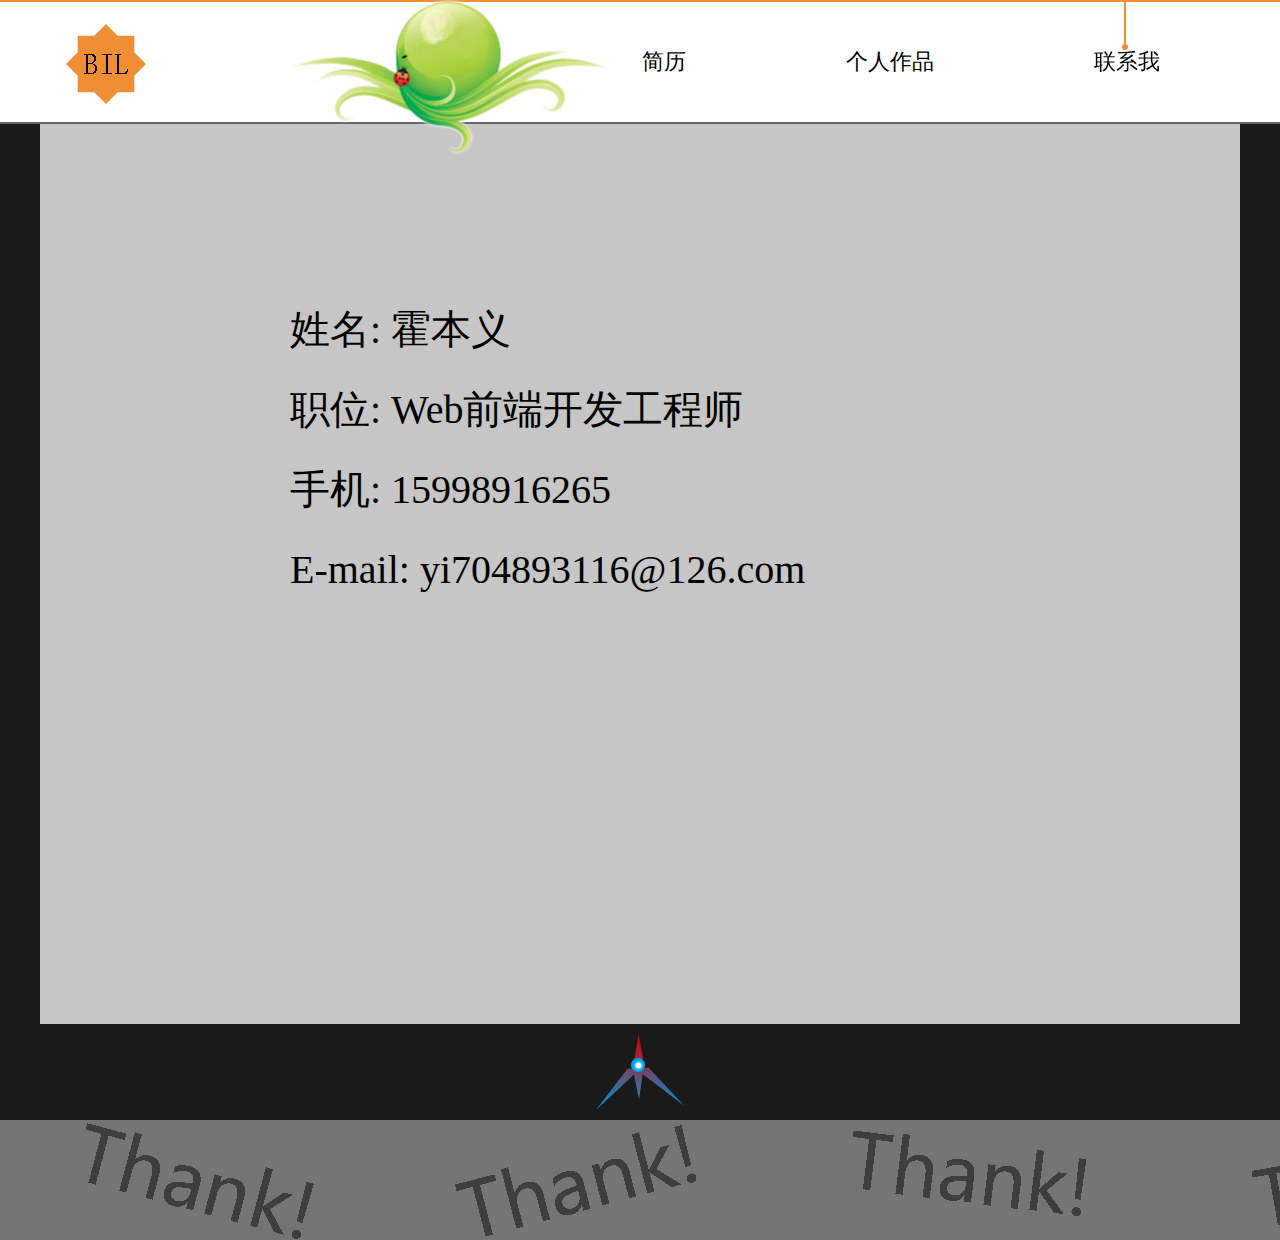
<file: contact.html>
<!doctype html>
<html>
<head>
<meta charset="utf-8">
<link rel="stylesheet" href="css/base.css">
<link rel="stylesheet" href="css/contact.css">
<link rel="shortcut icon" href="image/favicon.ico"/>
<title>联系方式</title>
</head>

<body>
<nav>
    <div class="dialogue xycenter"></div>
    <div class="nvbx">
        <h1></h1>
        <ul class="fR">
            <li><a href="index.html">简历</a></li>
            <li><a href="myWorks.html">个人作品</a></li>
            <li class="current"><a href="#">联系我</a></li>
        </ul>
    </div>
</nav>
<div class="kong"></div>
<div class="main m0auto">
    <div class="xycenter minfor">
        <p>姓名: 霍本义</p>
        <p>职位: Web前端开发工程师</p>
        <p>手机: 15998916265</p>
        <p>E-mail: yi704893116@126.com </p>
    </div>
</div>
<div class="pointer"></div>
<footer></footer>
</body>
</html>
</file>
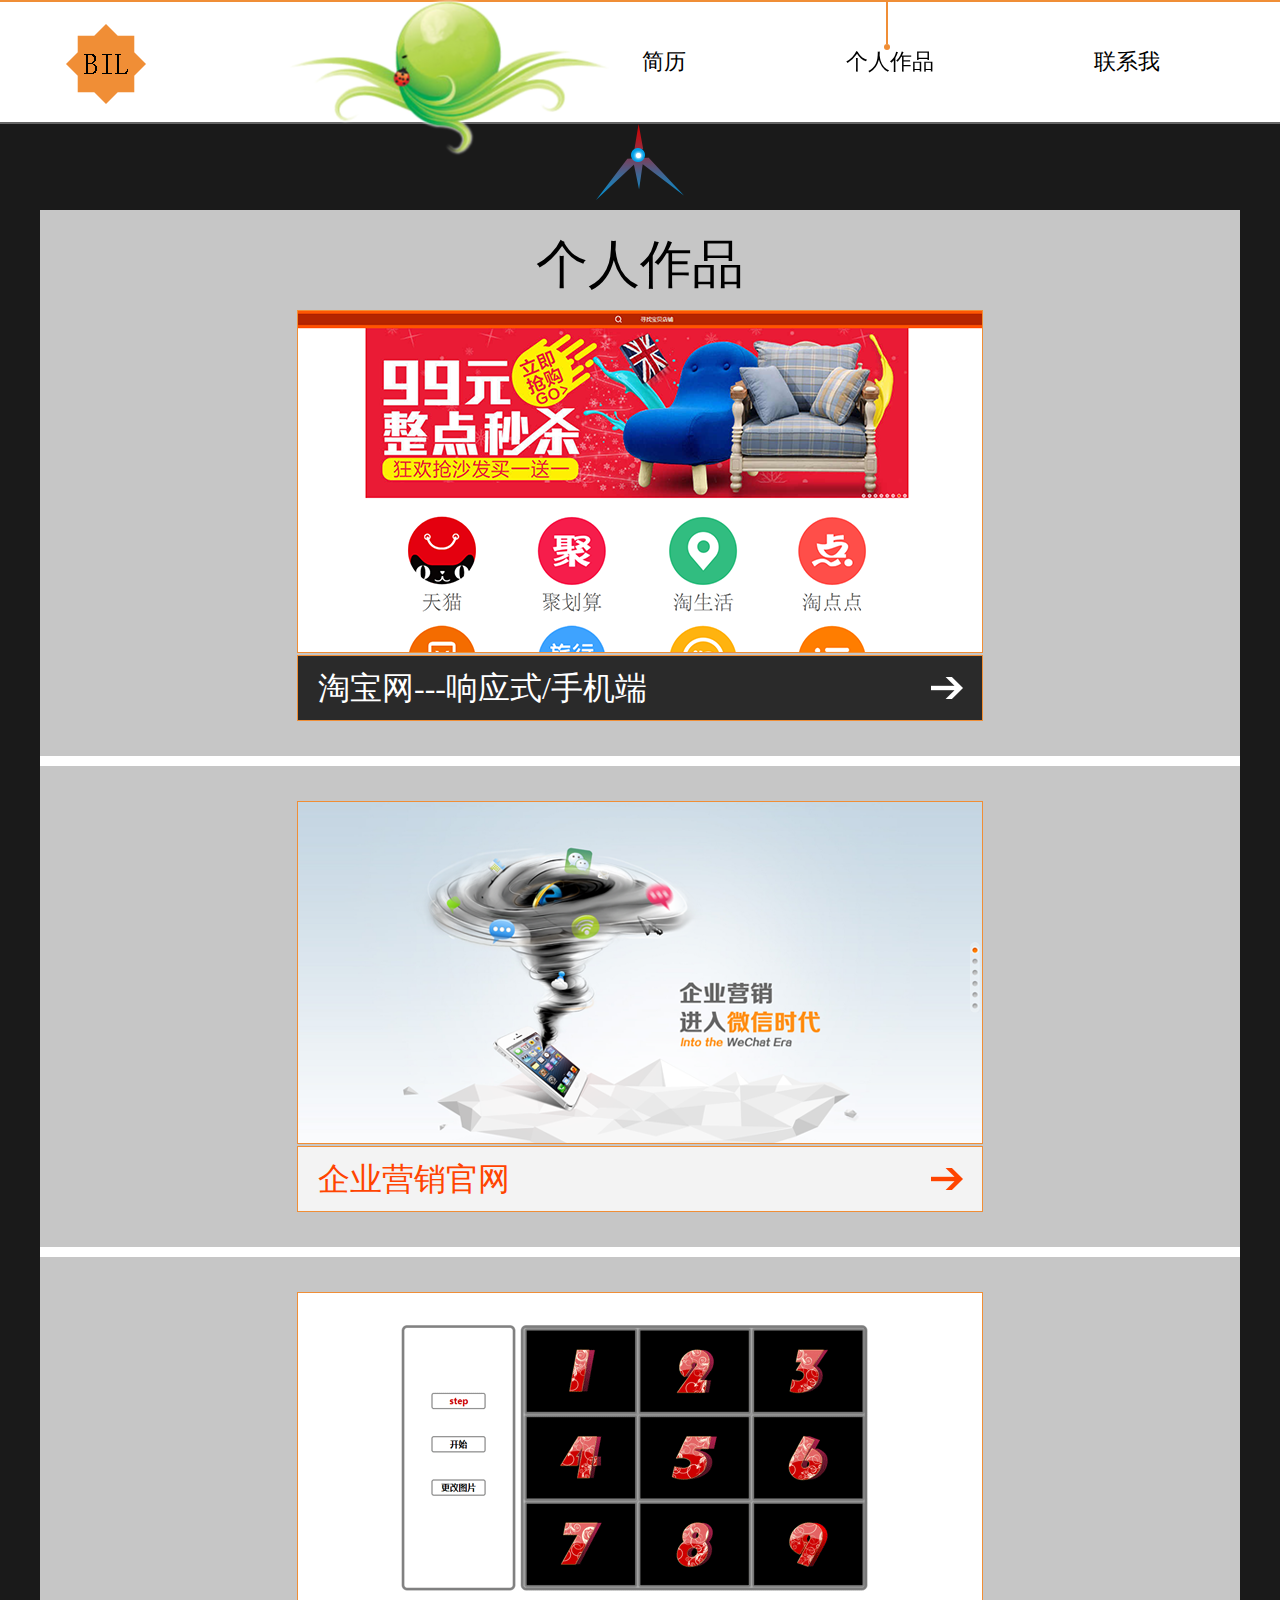
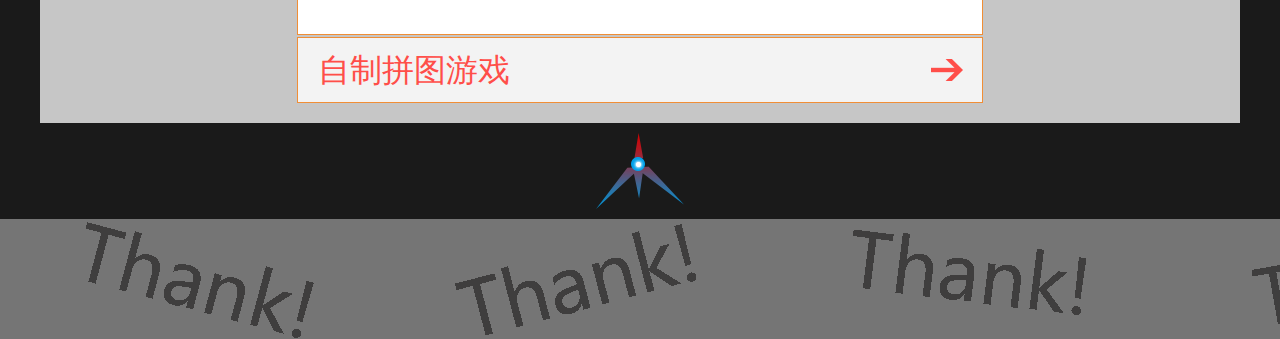
<file: myWorks.html>
<!doctype html>
<html>
<head>
<meta charset="utf-8">
<link rel="stylesheet" href="css/base.css">
<link rel="stylesheet" href="css/myWorks.css">
<link rel="shortcut icon" href="image/favicon.ico"/>
<title>我的作品</title>
</head>

<body>
<nav>
<div class="dialogue xycenter"></div>
    <div class="nvbx">
            <h1></h1>
            <ul class="fR">
                <li><a href="index.html">简历</a></li>
                <li class="current"><a href="myWorks.html">个人作品</a></li>
                <li><a href="contact.html">联系我</a></li>
            </ul>
    </div>
</nav>
<div class="pointer"></div>
<div class="warp m0auto">
    <div class="main">
        <h1>个人作品</h1>
        <a href="html/mytaomao/index.html" target="_blank">
            <div class="clik m0auto">
                <div class="main-hd bd"><img src="image/img/mtaobao.png"></div>
                <div class="main-ft bd">
                    <p>淘宝网---响应式/手机端</p>
                </div>
            </div>
        </a>
    </div>
    <div class="cut-off"></div>
    <div class="main main-2">
        <a href="html/marketing/html/index.html" target="_blank">
            <div class="clik m0auto">
                <div class="main-hd bd"><img src="image/img/yinxiao.png"></div>
                <div class="main-ft bd">
                    <p>企业营销官网</p>
                </div>
            </div>
        </a>
    </div>
    <div class="cut-off"></div>
    <div class="main main-3">
        <a href="html/mygame/index.html" target="_blank">
            <div class="clik m0auto">
                <div class="main-hd bd"><img src="image/img/mygame.png"></div>
                <div class="main-ft bd">
                    <p>自制拼图游戏</p>
                </div>
            </div>
        </a>
    </div>
</div>
<div class="pointer mt10"></div>
<footer></footer>
</body>
</html>
</file>
<file: css/base.css>
html, body, ul, li, ol, dl, dd, dt, p, h1, h2, h3, h4, h5, h6, form, input, button, fieldset, legend, img { margin: 0; padding: 0;}
h1, h2, h3, h4, h5, h6 { font-size: 14px; font-weight: normal;}
fieldset, img{ border: none;}
img { display: block;}
em { font-style: normal;}
ul, ol { list-style: none;}
a { color: #3C3C3C; text-decoration: none;}
body{ background: #fff; font-size: 12px; font-family: '微软雅黑';}
.fL{ float: left;}
.fR{ float: right;}
.clearfix:after { content: ""; display: block; clear: both;}
.clearfix { zoom: 1;}
.xycenter { position: absolute; top: 50%; left: 50%; -webkit-transform: translate(-50%,-50%); -ms-transform: translate(-50%,-50%); -o-transform: translate(-50%,-50%); transform:translate(-50%,-50%); -moz-transform: translate(-50%,-50%);}

.m0auto { margin: 0 auto;}
.head nav { position: absolute; bottom: 0px; left: 0; width: 100%; height: 120px; background: rgba(255,255,255,0.9); border-top: 2px solid #f08e36; z-index: 100;}
nav .nvbx { width: 1200px; height: 120px; margin: 0 auto;}
.nvbx h1 { float: left; width: 80px; height: 80px; margin: 22px 0 0 26px; background: url(../image/icon/BIL.png) center;text-indent: -9999px;}
.nvbx li { float: left; line-height: 120px; padding: 0 80px;}
.nvbx li a { font-size: 22px; color: #000;}
.nvbx li.current { position: relative;}
.nvbx li.current:before { content: ''; position: absolute; width: 2px; height: 42px; background: #f08e36; top: 0px; left: 100px;}
.nvbx li.current:after { content: ''; position: absolute; width: 6px; height: 6px; background: #f08e36; top: 42px; left: 98px; border-radius: 50%;}
.nvbx li:nth-child(2):before { left: 120px;}
.nvbx li:nth-child(2):after { left: 118px;}
.nvbx li:nth-child(3):before { left: 110px;}
.nvbx li:nth-child(3):after{left:108px;}

.dialogue { width:321px; height: 163px; z-index: 200; left: 35%; top: 61%; background: url(../image/img/myname.png) center no-repeat;}

.pointer { width: 88px; height: 76px; background: url(../image/icon/jiant.png) center; margin:10px auto;}

footer { height: 120px; width: 100%; background: url(../image/img/footer.png) center no-repeat;}
</file>
<file: css/index.css>
body, html { height: 100%}
.head { height: 100%; background: url(../image/img/bgindex.png) center no-repeat; position: absolute; top: 0; left: 0; width: 100%;}
.headfixed { position: fixed;}
header { width: 1200px; height: 100%; margin: 0 auto; position: relative;}
header .mypt { width: 429px; height: 429px; cursor: url(../image/icon/mous.png), default; border-radius: 50%; background: red; overflow: hidden;}
.mypt p, .mypt i { transition: all 1s;}
.mypt img{ transition: all 2s; -webkit-transition: all 2s; -ms-transition: all 2s; -moz-transition: all 2s;	-o-transition: all 2s;}
.mypt:hover img{ transform: scale(1.2);	-webkit-transform: scale(1.2); -o-transform: scale(1.2); -ms-transform: scale(1.2);	-moz-transform: scale(1.2);}
header span { display: none\9;}
.mypt:hover p { opacity: 0; visibility: hidden;}
.mypt:hover i { opacity: 0; visibility: hidden;}
header span { position: absolute; width: 420px; height: 0px; top: 50%; z-index: 2; left: 50%; -webkit-transform: translate(-50%,-50%) rotate(45deg); -webkit-animation: go 20s linear infinite; -ms-animation: go 20s linear infinite; -moz-animation: go 20s linear infinite;	-o-animation: go 20s linear infinite; animation: go 20s linear infinite;}
@-webkit-keyframes go{
	0%{
		-webkit-transform: translate(-50%,-50%) rotate(45deg);
		-moz-transform: translate(-50%,-50%) rotate(45deg);
		-ms-transform: translate(-50%,-50%) rotate(45deg);
		-o-transform: translate(-50%,-50%) rotate(45deg);
		transform: translate(-50%,-50%) rotate(45deg);
	}
	100%{
		-webkit-transform: translate(-50%,-50%) rotate(405deg);
		-moz-transform: translate(-50%,-50%) rotate(405deg);
		-ms-transform: translate(-50%,-50%) rotate(405deg);
		-o-transform: translate(-50%,-50%) rotate(405deg);
		transform: translate(-50%,-50%) rotate(405deg);
	}
}
@keyframes go{
	0%{
		-webkit-transform: translate(-50%,-50%) rotate(45deg);
		-moz-transform: translate(-50%,-50%) rotate(45deg);
		-ms-transform: translate(-50%,-50%) rotate(45deg);
		-o-transform: translate(-50%,-50%) rotate(45deg);
		transform: translate(-50%,-50%) rotate(45deg);
	}
	100%{
		-webkit-transform: translate(-50%,-50%) rotate(405deg);
		-moz-transform: translate(-50%,-50%) rotate(405deg);
		-ms-transform: translate(-50%,-50%) rotate(405deg);
		-o-transform: translate(-50%,-50%) rotate(405deg);
		transform: translate(-50%,-50%) rotate(405deg);
	}
}
header span:before { content: ''; position: absolute; top: -38px; left: -46px; width: 83px; height: 83px; background: url(../image/img/yuan.png) center no-repeat;}
.bgp { width: 100%; height: 100%; background: url(../image/img/section_home_fg.png) 0 0 no-repeat; animation: liuxing 5s linear infinite; -webkit-animation: liuxing 5s linear infinite;}
@keyframes liuxing{
	0%{
		background-position: 900px -900px;
	}
	50%{
		background-position: 0px 0px;
	}
	100%{
		background-position: -900px 900px;
	}
}
.mypt i { position: absolute; top: 0; left: 0; height: 425px; width: 429px; opacity: 0.6; background: url(../image/img/or.png);z-index: 2; border-radius: 50%;}
.mypt p { position: absolute; top: 0; left: 0; width: 100%; text-align: center;	z-index: 3; color: #fff; line-height: 50px; font-size: 40px; padding-top: 311px;}
.head .navfixed { position: fixed; top: 0; left: 0;}

body { height: 2000px;}

.main { background: #1a1a1a; position: fixed; left: 0; z-index: -1; width: 100%;}
.relemain { position: relative; left: 0;}
.mainbx { width: 1200px; margin: 0 auto; background: #c6c6c6; padding: 45px 150px;}
.ma-hd h1 { font-size: 48px; margin-bottom: 11px;}
.ma-hd h2 { font-size: 22px; margin-bottom: 8px;}
.ma-hd { font-size: 18px;}
.ma-hd p { line-height: 30px;}

.evaluate { margin-top:15px;}
.evaluate h2 { height: 42px; line-height: 42px; background: #00A0E9; color: #fff; font-size: 20px; text-align: 1em; padding-left: 5px;}
.ineva { padding: 20px 0 20px 10px; font-size: 20px; line-height: 42px;}
.mt0 { margin-top: 0;}
.undergo h3 { font-size: 20px;}
.undergo h3 span { margin-left: 35px;}

.education h3 { font-size: 20px;}
</file>
<file: html/mygame/css/css1.css>
body, ul, input { margin: 0; padding: 0;}
li { list-style: none;}
#wrap { width: 860px; height: 490px; padding: 10px; margin: 50px auto;}


#control_bar_container { width: 200px; height: 480px; border: 5px solid rgb( 136, 136, 136 ); border-radius: 10px; float: left;}
#control_bar { width: 100%; height: 380px; margin-bottom: -50px;
display: -webkit-box; 
display: -moz-box; 
display: -o-box; 
display: box;
-webkit-box-orient: vertical; 
-moz-box-orient: vertical; 
-o-box-orient: vertical; 
box-orient: vertical; 
-webkit-box-pack: center; 
-moz-box-pack: center; 
-o-box-pack: center; 
box-pack: center; 
-webkit-box-align: center; 
-moz-box-align: center; 
-o-box-align: center;
box-align: center;

display: -moz-box;
-moz-box-pack: center;
-moz-box-orient: vertical;
-moz-box-align: center;

}
#step, #begin_control, #pic_change { width: 100px; height: 30px; border: 2px solid rgb( 136, 136, 136 ); -webkit-border-radius: 4px; -moz-border-radius: 4px; -o-border-radius: 4px; border-radius: 4px; margin-bottom: 50px; 
display: -webkit-box; 
display: -moz-box; 
display: -o-box; 
display: box;
-webkit-box-pack: center; 
-moz-box-pack: center; 
-o-box-pack: center; 
box-pack: center; 
-webkit-box-align: center; 
-moz-box-align: center; 
-o-box-align: center; 
box-align: center;
font-weight: bold;}
#step { color: #C00; cursor: default;}
#begin_control, #pic_change { cursor: pointer; color: black;}
#begin_control.closeBtn { cursor: default; color: grey;}

/*
* 完成图例样式start
*/
#pic_show { width: 200px; height: 150px;}
#pic_show span { display: block; width: 200px; height: 20px; line-height: 20px; font-size: 14px; text-align: center; margin-bottom: 10px;}
.pic_fin { width: 100px; height: 75px; margin: 0 auto; border: 2px solid orange; border-radius: 2px; -webkit-border-radius: 2px; -moz-border-radius: 2px; -o-border-radius: 2px;}

div#pic_content { width: 630px; height: 480px; float: left; margin-left: 10px; border: 5px solid rgb( 136, 136, 136 ); -webkik-border-radius: 10px; -moz-border-radius: 10px; -o-border-radius: 10px; border-radius: 10px; position: relative;}

ul#pic_frame { width: 630px; height: 480px; border: 0px solid white; -webkit-border-radius: 5px; -moz-border-radius: 5px; -o-border-radius: 5px; border-radius: 5px; position: absolute; top: 0; left: 0; -webkit-transform-style: preserve-3d; -moz-transform-style: preserve-3d; -o-transform-style: preserve-3d; transform-style: preserve-3d; -webkit-prespective: 1200px; -moz-perspective: 1200px; -o-persepective: 1200px; perspective: 1200px;}
.pic_frame li { width: 210px; height: 160px; background: rgb( 229, 229, 229 ); -webkit-border-radius: 5px; -moz-border-radius: 5px; -o-border-radius: 5px; border-radius: 5px; position: absolute; -webkit-transform-style: preserve-3d; -moz-transform-style: preserve-3d; -o-transform-style: preserve-3d; transform-style: preserve-3d; -webkit-transform-origin: center center 0; -moz-transform-origin: center center 0; -o-transform-origin: center center 0; transform-origin: center center 0; -webkit-perspective: 1200px; -moz-perspective: 1200px; -o-perspective: 1200px;ss perspective: 1200px; -webkit-transition: 1s linear; -moz-transition: 1s linear; -o-transition: 1s linear; transition: 1s linear;}
.pic_frame div:nth-of-type(1) { width: 200px; height: 150px; margin: 5px; -webkit-box-shadow: 0 0 5px 5px #666; -moz-box-shadow: 0 0 5px 5px #666; -o-box-shadow: 0 0 5px 5px #666; box-shadow: 0 0 5px 5px #666; position: absolute; top: 0; left: 0;-webkit-transform-origin: center center 0; -moz-transfomr: center center 0; -o-transform-origin: center center 0; transform-origin: center center 0; transform: translate(1px);}
.pic_frame div:nth-of-type(2) { width: 206px; height: 156px; border: 0px white solid; -webkit-border-radius: 5px; -moz-border-radius: 5px; -o-border-radius: 5px; border-radius: 5px; -webkit-box-shadow: 0 0 2px 2px #666; -moz-box-shadow: 0 0 2px 2px #666; -o-box-shadow: 0 0 2px 2px #666; box-shadow: 0 0 2px 2px #666; background: url(../img/bf1.png); position: absolute; top: 2px; left: 2px;

-webkit-transform: rotateY(180deg) translateZ(1px);
-moz-transform: rotateY(180deg) translateZ(1px);
-o-transform: retateY(180deg) translate(1px);
transform: retateY(180deg) translateZ(1px);
-webkit-transform-style: preserve-3d;
-moz-transform-style: preserve-3d;
-o-transform-style: preserve-3d;
transform-style: preserve-3d;
-webkit-backface-visibility: hidden;
-moz-backface-visibility: hidden;
-o-backface-visibility: hidden;
backface-visibility: hidden;
}

.pic_frame li:nth-of-type(1) { top: 0; left: 0;}
.pic_frame li:nth-of-type(2) { top: 0; left: 210px;}
.pic_frame li:nth-of-type(3) { top: 0; left: 420px;}
.pic_frame li:nth-of-type(4) { top: 160px; left: 0;}
.pic_frame li:nth-of-type(5) { top: 160px; left: 210px;}
.pic_frame li:nth-of-type(6) { top: 160px; left: 420px;}
.pic_frame li:nth-of-type(7) { top: 320px; left: 0;}
.pic_frame li:nth-of-type(8) { top: 320px; left: 210px;}
.pic_frame li:nth-of-type(9) { top: 320px; left: 420px;}

.tBack { -webkit-transform: rotateY(180deg); -moz-transform: roateY(180deg); -o-transform: rotate(180deg); transform: rotateY( 180deg);}
.tBackHidden { opacity: 0;}

#bg_list { width: 630px; height: 480px; border: 0px white solid; position: absolute; top: 0; left: 0; background: white; -webkit-border-radius: 5px; -moz-border-radius: 5px; -o-border-radius: 5px; border-radius: 5px; display: none;}
.bg { width: 630px; height: 79px; margin: 100px 0;
display: -webkit-box; 
display: -moz-box; 
display: -o-box; 
-webkit-box-pack: center; 
-moz-box-pack: center; 
-o-box-pack: center;
}
.bg div { width: 100px; height: 75px; -moz-height: 79px; margin: 0 15px; border: 2px solid black; cursor: pointer;}
.bg div.active { border: 2px #FF0 solid;}
.bg div:nth-of-type(1) { background: url(../img/mini_bg1.png);}
.bg div:nth-of-type(2) { background: url(../img/mini_bg2.png);}
.bg div:nth-of-type(3) { background: url(../img/mini_bg3.png);}
.bg div:nth-of-type(4) { background: url(../img/mini_bg4.png);}

.bg_btn { width: 630px; height: 34px; display: -webkit-box; display: -moz-box; display: -o-box; -webkit-box-pack: center; -moz-box-pack: center; -o-box-pack: center; -webkit-box-align: center; -moz-box-align: center; -o-box-align: center;}
.bg_btn div { width: 70px; heigth: 30px; border: 2px solid rgb( 136, 136, 136 ); -webkit-radius: 4px; -moz-border-radius: 4px; -o-border-radius: 4px; border-radius: 4px; margin: 0 15px; font-size: 20px; line-height: 30px; font-weight: bold; text-align: center; cursor: pointer;}
</file>
<file: html/mytaomao/index.css>
html { font-size: 40px; margin: 0 auto; min-width: 320px; max-width: 1200px; overflow-x: hidden;}
body { height: 100%; position: relative;}

.focus { width: 100%; position: relative;}
.focus .hd { width:100%; height: 6px; position: absolute; z-index:1; bottom: 12px; text-align: right;}
.focus .hd ul{ overflow: hidden;}
.focus .hd ul li{ width: 6px; height: 6px; border: 1px solid #fff; border-radius: 50%; background: rgba(255,255,255,.5); display: inline-block; text-align: center; margin-left: 5px; text-indent: -9999px; overflow: hidden;}
.focus .hd ul li:nth-child(8) { margin-right: 4px;}
.focus .hd ul .on { background:#f40;}
.focus .bd { position: relative; z-index:0;}
.focus .bd li img { width:100%;}
.focus .bd li a { -webkit-tap-highlight-color: rgba(0, 0, 0, 0);}

header { background: #FF5201; -webkit-box-sizing: border-box; box-sizing: border-box; padding: 6px 6px; z-index: 999; position: fixed; top: 0; left: 50%; height: 38px; width: 100%; margin-left: -50%;}
header div:nth-child(1) { width: 28px; height: 25px; float: left; background: url("images/aa11.png") no-repeat 0 0;background-size: contain;}
header div:nth-child(2) { height: 24.9px; box-sizing: border-box; margin-left: 32px; background: #B52500; -webkit-border-radius:3px; border-radius: 3px; text-align: center; line-height: 25px;}
header div:nth-child(2) span { color: #EEEFE7; font-size: 12px; position: relative; display: inline-block; padding-left: 0.375rem; -webkit-box-sizing: border-box; box-sizing: border-box;}
header div:nth-child(2) span:before { content: ''; position: absolute; top: 18%; left: 0; width: 0.375rem; height: 15px;background: url("images/zoom.jpg") no-repeat 0 0; background-size: contain;}

.tob { height: 38px; border: 0;}

nav { -webkit-box-sizing: border-box; box-sizing: border-box; padding: 0.25rem 0.6rem;}
nav ul { height: 3.025rem; width: 6.8rem;}
nav ul li { float: left; height: 1.425rem; width: 1.05rem; margin-bottom: 0.175rem; text-align: center;}
nav ul li:nth-child(2), nav ul li:nth-child(6) { width: 1.225rem;}
nav ul li:nth-child(4n+1) { margin-right: 0.775rem;}
nav ul li:nth-child(4n+2) { margin-right: 0.8rem;}
nav ul li:nth-child(4n+3) { margin-right: 0.85rem;}
nav ul li a { display: block; height: 100%; text-align: center; position: relative;}
nav ul li img { width: 1rem; height: 1rem; margin: 0 auto; display: block;}
nav ul li:nth-child(4)~li { margin-bottom: 0;}
nav ul li span { position: absolute; bottom: 0; left: 0; font-size: 0.3rem; width: 100%; color: #686868;}

.hd-t { height: 0.725rem; border-bottom: 1px solid #F8F8F8; border-top: 1px solid #F8F8F8; box-sizing: border-box; -webkit-box-sizing: border-box; padding: 0.05rem 0; width: 100%;}
.hd-t div:nth-child(1) { float: left;}
.hd-t div:nth-child(1) { position: relative; -webkit-box-sizing: border-box; box-sizing: border-box; text-align: center; width:1.725rem; height: 100%; border-right: 1px solid #F5F5F5;}
.hd-t div:nth-child(1) img { position: absolute; top: 50%; left: 50%; width: 1.275rem; height: 0.425rem; display: inline-block;transform: translate(-50%,-50%);}
.hd-t div:nth-child(2) { height:100%; padding-left: 1.725rem; box-sizing: border-box;}
.hd-t div:nth-child(2) span { display: block; height: 100%; font-size: 0.3rem; color: #686868; line-height: 100%;-webkit-box-sizing: border-box; box-sizing: border-box; padding: 0.12rem 0 0 1.2rem; position: relative;}
.hd-t div:nth-child(2) span:before { content: '最新'; width: 0.795rem; height: 0.350rem; position: absolute; left: 4%; top:50%;transform: translateY(-50%); border: 1px solid #F47A89; color: #F47A89; line-height: 0.350rem; text-align: center; border-radius: 3px;}

.fgx { height: 0.225rem; background: #EDEDED; border: 0; border-bottom: 1px solid #F9F9F9; -webkit-margin-before: 0em; -webkit-margin-after: 0em;}

.tb-go, .tb-go ul { height: 3.825rem; width: 8rem;}
.tb-go li { float: left;}
.tb-go li:nth-child(1) { width: 3.2rem; border-right: 1px solid #F9F9F9; height: 100%;}
.tb-go li:nth-child(2) { width: 4.775rem; height: 1.5rem; border-bottom: 1px solid #F9F9F9;}
.tb-go li:nth-child(3) { width: 2.35rem; height: 2.3rem; border-right: 1px solid #F9F9F9;}
.tb-go li:nth-child(4) { width:2.4rem; height: 2.3rem; }
.tb-go a { display: block; width: 100%; height: 100%;}
.tb-go img { width: 100%; height: 100%;}
.tb-go li div { float: left; height: 100%;}
.tb-go li div:nth-child(1) { width: 2.8rem;}
.tb-go li div:nth-child(2) { width: 1.975rem;}
.tb-go li div:nth-child(2) img { width: 1.2rem; height: 1.2rem; display: block; padding-left: 0.175rem; }

.csh { height: 0.75rem; background: #eeeeee;border-bottom: 1px solid #FAFAFA;position: relative;}
.csh hr { border-bottom: 1px solid #DDDDDD; width: 100%; position: absolute; top: 50%; transform: translateY(-50%);}
.csh hr:before { background: #eeeeee; text-align: right; content: '超实惠'; width: 1.575rem; height: 0.5rem; position: absolute; left: 38%; color: #FB3E2B; font-size: 0.35rem; top: 50%; transform: translateY(-50%);}
.csh hr:after { content: ''; width: 0.425rem; height: 0.425rem; position: absolute; left: 39%; top: 50%; transform:translateY(-50%); background: url("images/dc.png") no-repeat center center; background-size: cover;}

.content { height: 5rem; padding-left: 3.2rem; box-sizing: border-box; position: relative;}
.content li { height: 50%; float: left; box-sizing: border-box; width: 33.3%; border-left: 1px solid #F4F4F4; border-bottom: 1px solid #F4F4F4;}
.content li a { display: block; height: 100%; width: 100%;}
.content li:nth-child(4n+1) { position: absolute; left: 0px; top: 0px; width: 3.2rem; height: 2.5rem; border: 0;}
.content li:nth-child(5) { top: 2.5rem;}
.content li img { height:100%; width: auto;}
.content li:nth-child(6), .content li:nth-child(7), .content li:nth-child(8) { border-bottom: 0;}

.m2 hr:before { content: '好品质'; color: #7F42B3;}
.m2 hr:after { background: url("images/m2.png") no-repeat center center; background-size: cover;}

.ct2 { padding: 0;}
.ct2 li { width: 20%; height: 50%; border: 0; border-right: 1px solid #F4F4F4; border-top: 1px solid #F4F4F4;}
.ct2 li:nth-child(1) { width: 60%; border: 0; border-right: 1px solid #F4F4F4; }
.ct2 li:nth-child(1) img, .ct2 li:nth-child(2) img { width: 100%; height: 100%;}
.ct2 li:nth-child(2) { width: 40%; background-size: auto 100%; border: 0;}
.ct2 li:nth-child(4n+1) { position: static;}
.ct2 li:nth-child(5) { width: 20%; position: static;}
.ct2 li:nth-child(7) { border-right: 0;}

.m3 hr:before { content: '有特色'; color: #E6B31E;}
.m3 hr:after { background: url("images/yts.png") no-repeat center center; background-size: cover;}

.bnner { height: 1.6rem;}
.bnner img { height: 1.6rem;}

.m4 { position: relative;}
.m4 hr:before { content: '热门市场'; color: #56BB1D; width: 2rem; left: 36%;}
.m4 hr:after { background: url("images/rms.png") no-repeat center center; background-size: cover; left: 37%;}
.m4 a { position: absolute; left: 88%; top: 50%; color: #A0A0A0; font-size: 0.3rem; width: 1rem; height: 0.35rem; background: #EEEEEE; transform: translateY(-50%);}
.m4 a:before { content: ''; width: 0.125rem; height: 0.225rem; position: absolute; left: 65%; top: 0.075rem; background: url("images/a2.jpg") no-repeat 0 0; background-size: contain;}

.ct4 { overflow: hidden; width: 100%;}
.ct4 li { position: relative; float: left; box-sizing: border-box; height: 2.3rem; width: 25%; border-right: 1px solid #F7F7F7;border-top: 1px solid #F7F7F7;}
.ct4 li:nth-child(1), .ct4 li:nth-child(2) { width: 50%; height: 3.05rem;}
.ct4 li:nth-child(4n+2) { border-right: 0;}
.ct4 li:nth-child(2) { border: 0;}
.ct4 li a { width: 100%; height: 100%; display: block; position: relative;}
.ct4 li img { width: 100%; height: auto; position: absolute; bottom: 0;}
.ct4 li p { position: absolute; top: 10%; left: 10%; font-size: 0.3rem; color: #7B7B7B;}
.ct4 li p span { display: block;}
.ct4 li p span:nth-child(1) { font-size: 0.35rem;}
.ct4 li:nth-child(9) p span:nth-child(1), .ct4 li:nth-child(10) p span:nth-child(1) { color: #f40;}

.hot { padding: 0 0.15rem 0.15rem; background: url("images/c2.jpg") no-repeat left top; overflow: hidden; position: relative;}
.hot h2 { height: 0.75rem; overflow: hidden; font-size: 0.35rem; line-height: 0.75rem; font-weight: normal; position: relative;}
.hot h2 span:nth-child(1) { float: left;}
.hot h2 span:nth-child(2) { float: right; font-size: 0.3rem; width: 2.3rem;}
.hot h2 span:nth-child(2):before { content: ''; width: 0.325rem; height: 0.325rem; position: absolute; right: 1%; top: 0.225rem;background: url("images/yjt.png") no-repeat center center; background-size: contain;}
.tbo { width: 50%; height: 2.5rem; float: left; padding-right: 0.05rem; box-sizing: border-box;}
.tbo li { box-sizing: border-box; height: 100%;}
.tbo li:nth-child(1) { float: left; width: 60%; height: 100%; padding-right: 0.05rem;}
.tbo li:nth-child(n+2) { float: right; width: 40%; height: 50%;}
.tbo li:nth-child(2) { margin-bottom: 1px;}
.tbo li:nth-child(3) { margin-top: 1px;}
.tbo li a { display: block; width: 100%; height: 100%;}
.tbo li img { height: 100%;}
.tbo2 { padding-left: 0.05rem;}
.shj { overflow: hidden;}
.hot .mop { font-size: 0.35rem; color: #969696; height: 0.7rem;}
.hot .mop span { margin-left: 10%;}
.hot ol { width: 1.5rem; height: 0.25rem; position: absolute; bottom: 0.125rem; right: 0.15rem;}
.hot ol li { float: left; width: 0.2rem; height: 0.2rem; border-radius: 50%; background: rgba(255,255,255,.5); border: 1px solid #ccc; margin-right: 0.125rem;}
.hot ol li:nth-child(4) { margin-right: 0;}
.hot ol li.current { background: #f40;}

.m5 hr:after { display: none;}
.m5 hr:before { content: '猜你喜欢'; width: 1.95rem; left: 37%; text-align: center; color: #626368;}

.infor { width: 100%; overflow: hidden; background: #EEEEEE;}
.infor li { float: left; box-sizing: border-box; width: 4rem; height: 5.3rem; padding-right: 0.05rem;}
.infor li:nth-child(2n+1), .infor li:nth-child(2n+2) { padding-bottom: 0.1rem;}
.infor img { height: 3.45rem;}
.infor p { font-size: 0.3rem; color: #626262; padding: 0.25rem 0.25rem 0 0.25rem; -webkit-transform: scale(0.9);}
.infor p span { color: #F85500; line-height: 0.45rem;}
.infor li a { height: 100%; display: block; background: #fff;}

footer { background: #4E525E; margin-bottom: 1.05rem;}
footer .mip { text-align: center; padding: 0.45rem 0 0.45rem 0;}
footer .mip span { display: inline-block; height: 0.75rem; width: 20%; margin: 0 0.1rem; line-height: 0.75rem; border: 1px solid #414551;}
footer .mip span a { font-size: 0.35rem; color: #B9B9C1; border-radius: 5px; display: block;}
footer .mip2 { font-size: 0.35rem; color: #B9B9C1; text-align: center; padding-bottom: 0.45rem; position: relative;}
footer .mip2 span { width: 0.45rem; height: 0.45rem; background: url("images/mc.png") no-repeat center center; background-size: contain; position: absolute; left: 20%; top: 0.025rem;}

.fixbtm { height: 42px; background: #fff; position: fixed; bottom: 0; left: 0; width: 100%;}
.fixbtm li { height: 42px; float: left; width: 25%; text-align: center; position: relative;}

.fixbtm li a { width: 100%; height: 100%; font-size: 12px; color: #646567; line-height: 60px;}
.fixbtm li a:before { content: ''; width: 20px; height: 20px; position: absolute; top: 1px; left: 50%; transform: translateX(-50%); background: url("images/bt1.jpg") no-repeat center center; background-size: contain;}
.fixbtm li:nth-child(2) a:before { background-image: url("images/bt2.jpg");}
.fixbtm li:nth-child(3) a:before { background-image: url("images/bt3.jpg");}
.fixbtm li:nth-child(4) a:before { background-image: url("images/bt4.jpg");}

.mjt { position: fixed; width: 43px; height: 43px; bottom: 69px; right: 10px; background: url("images/db.png") no-repeat 0 0; background-size: contain;}
</file>
<file: html/marketing/css/index.css>
.nav, .nav li, .nav li span { background:  url(../images/icon/sprite.png) 0 0 no-repeat;}
* { padding: 0;	margin: 0; list-style: none;}
html, body { height: 100%; overflow: hidden;}
.wrap {	height: 100%; position: relative; left: 0; top: 0;}
.page { height: 100%;}
.page2 .zpan { width: 371px; height: 347px; transform: translate(-50%,-50%) rotate(0deg);}
.page2 .denlu { width: 141px; height: 39px; top:75%;}
.bx { width: 1280px; position: relative; height: 100%; left: 50%; margin-left: -640px;}
.center { position: absolute; top: 50%; left: 50%; transform: translate(-50%,-50%)}
.page1, .page2, .page3, .page4, .page5, .page6 { overflow: hidden;}
.bx .fz1 { width: 709px; height: 625px; left: 35%; z-index: 3;}
.bx .fz2 { width: 328px; height: 162px; left: 70%; z-index: 3; top: 60%;}
.bx .fz3 { width: 1440px; height: 441px; left: 50%; top: 80%; z-index: 2}
.bx .jdown1 { top: 15%; z-index: 3}
.bx .fwys { left: 65%; top: 60%;}
.bx .medal { top: 40%;}
.bx .mountain { top: 80%;}
.bx .sunlight { opacity:100;}
.bx .unite { top: 8%;}
.bx .myr { opacity: 100; width: 200px; height: 200px; transform: translate(-50%,-50%) rotate(0deg);}
.bx .myr img { width: 100%; height: 100%;}
.bx .month { top: 83%;}
.bx .ufo { top:25%;}
.bx .phone { left: 86%;}
.bx .pliers { z-index: 3; top: 55%; transform: translate(-50%,-50%) rotate(0deg);}
.page1 { background: url("../images/img/b1_bg.jpg") no-repeat 0 0; background-size: 100%;}
.page2 { background: url("../images/img/b11_bg.jpg") no-repeat 0 0; background-size: 100%;}
.page3 { background: url("../images/img/b2-bg.jpg") no-repeat 0 0; background-size: 100%;}
.page4 { background: url("../images/img/b3-bg.jpg") no-repeat 0 0; background-size: 100%;}
.page5 { background: url("../images/img/b4-bg.jpg") no-repeat 0 0; background-size: 100%;}
.page6 { background: url("../images/img/b5-bg.png") no-repeat 0 0; background-size: 100%;}

div.Tlin .fz1 { top: 0%; left: -0%;}
div.Tlin .fz2 { top: 60%; left: 100%;}
div.Tlin .fz3 { top: 100%;}
div.Tlin .zpan { transform: translate(-50%,-50%) rotate(360deg);}
div.Tlin .denlu { top: 85%;}
div.Tlin .jdown1 { top: -30%;}
div.Tlin .fwys { top: 120%}
div.Tlin .medal { top: 0%}
div.Tlin .mountain { top: 120%;}
div.Tlin .sunlight { opacity: 0;}
div.Tlin .unite { top: 0%;}
div.Tlin  .myr { transform: translate(-50%,-50%) rotate(360deg); opacity: 50;}
div.Tlin .ufo { top: 180%;}
div.Tlin .pliers { transform: translate(-50%,-50%) rotate(1000deg);}
div.Tlin .phone { left: 150%;}

.bx div { transition: all 2s;}

.nav { z-index: 9999; width: 22px; height: 163px; position: fixed; right: 10px;	top: 50%; transform: translateY(-50%); background-position: 0 -110px;}
.nav li { width: 16px; height: 16px; background-position: -40px -131px; margin: 10px auto; position: relative;}
.nav li.current{ background-position: -40px -110px;}
.nav li span { position: absolute; right: 50px; top: 0; width: 76px; height: 19px; background-position: 0 -80px; text-align: center; line-height: 19px; color: #fff; font-size: 12px; visibility: hidden; transition: all .5s;}
</file>
<file: css/contact.css>
nav { position: fixed; top: 0; left: 0; width: 100%; height: 120px;	background: #fff; border-top: 2px solid #f08e36; z-index: 100; border-bottom: 2px solid #666;}
html, body { height: 100%;}
body { background: #1a1a1a;}
.main { width: 1200px; height: 100%; background: #c6c6c6;}
.kong { height: 124px;}
.main p { color: #000; font-size: 40px; line-height: 80px;}
.minfor { width: 700px;}
</file>
<file: css/myWorks.css>
nav { position: fixed; top: 0; left: 0; width: 100%; height: 120px;	background: #fff; border-top: 2px solid #f08e36; z-index: 100; border-bottom: 2px solid #666;}
body { background: #1a1a1a;}
.main { width: 1200px; margin: 0 auto;}
.main h1 { text-align: center; font-size: 52px; margin-bottom: 10px;}
.bd { border: 1px solid #f08e36;}
.m0auto { margin: 0 auto;}
.main-hd { height: 341px; overflow: hidden;}
.main-ft { height: 64px; margin-top: 2px; background: #2a2a2a;}
.main-ft p { font-size: 32px; color: #fff; line-height: 64px; padding-left: 20px; background: url(../image/icon/jt01.png) 633px center no-repeat;}
.clik { cursor: pointer; width: 686px;}
.main-2 p { color: #f40; background-image: url(../image/icon/jt02.png);}
.main-2 .main-ft{ background: #f3f3f3;}
.warp { width: 1200px; background: #c6c6c6; padding: 20px 0;}
.cut-off { height: 10px; background: #fff; margin: 35px 0;}
.pointer { margin-top: 124px;}
.main-3 .main-ft { background: #f3f3f3;}
.main-3 p { color: #ff4e49; background-image: url(../image/icon/jt03.png);}
.mt10 { margin-top: 10px;}
</file>
<file: html/mytaomao/base.css>
html { -webkit-text-size-adjust: 100%; -ms-text-size-adjust: 100%;}

input[type="submit"], input[type="reset"], input[type="button"], input { -webkit-appearance: none; resize: none;}

body, div, ul, li, ol, h1, h2, h3, h4, h5, h6, input, textarea, select, p, dl, dt, dd, a, img, button, form, table, th, tr, td, tbody, article, aside, details, figcaption, figure, footer, header, hgroup, menu, nav, section { -webkit-tap-highlight-color: rgba(0, 0, 0, 0);}

article, aside, details, figcaption, figure, footer, header, hgroup, menu, nav, section { display: block;}

img { width: 100%; height: auto; width: auto\9; -ms-interpolation-mode: bicubic;}

body, div, ul, li, ol, h1, h2, h3, h4, h5, h6, input, textarea, select, p, dl, dt, dd, a, img, button, form, table, th, tr, td, tbody, article, aside, details, figcaption, figure, footer, header, hgroup, menu, nav, section { margin: 0; padding: 0; border: none;}
body { font: 12px Microsoft YaHei, "宋体", Tahoma, Arial, sans-serif; color: #555; background-color: #fff;}
em, i { font-style: normal;}
strong { font-weight: normal;}
.clearfix:after { content: ""; display: block; visibility: hidden; height: 0; clear: both;}
.clearfix { zoom: 1;}
a { text-decoration: none; color: #969696; font-family: "宋体", Microsoft YaHei, Tahoma, Arial, sans-serif;}
a:hover { color: #FED503; text-decoration: none;}
ul, ol { list-style: none;}
h1, h2, h3, h4, h5, h6 { font-size: 100%; font-family: Microsoft YaHei;}
img { border: none;}
.center { position: absolute; top: 50%; left: 50%; transform: translate(-50%,-50%);}
hr { -webkit-margin-before: 0em; -webkit-margin-after: 0em;}
</file>
